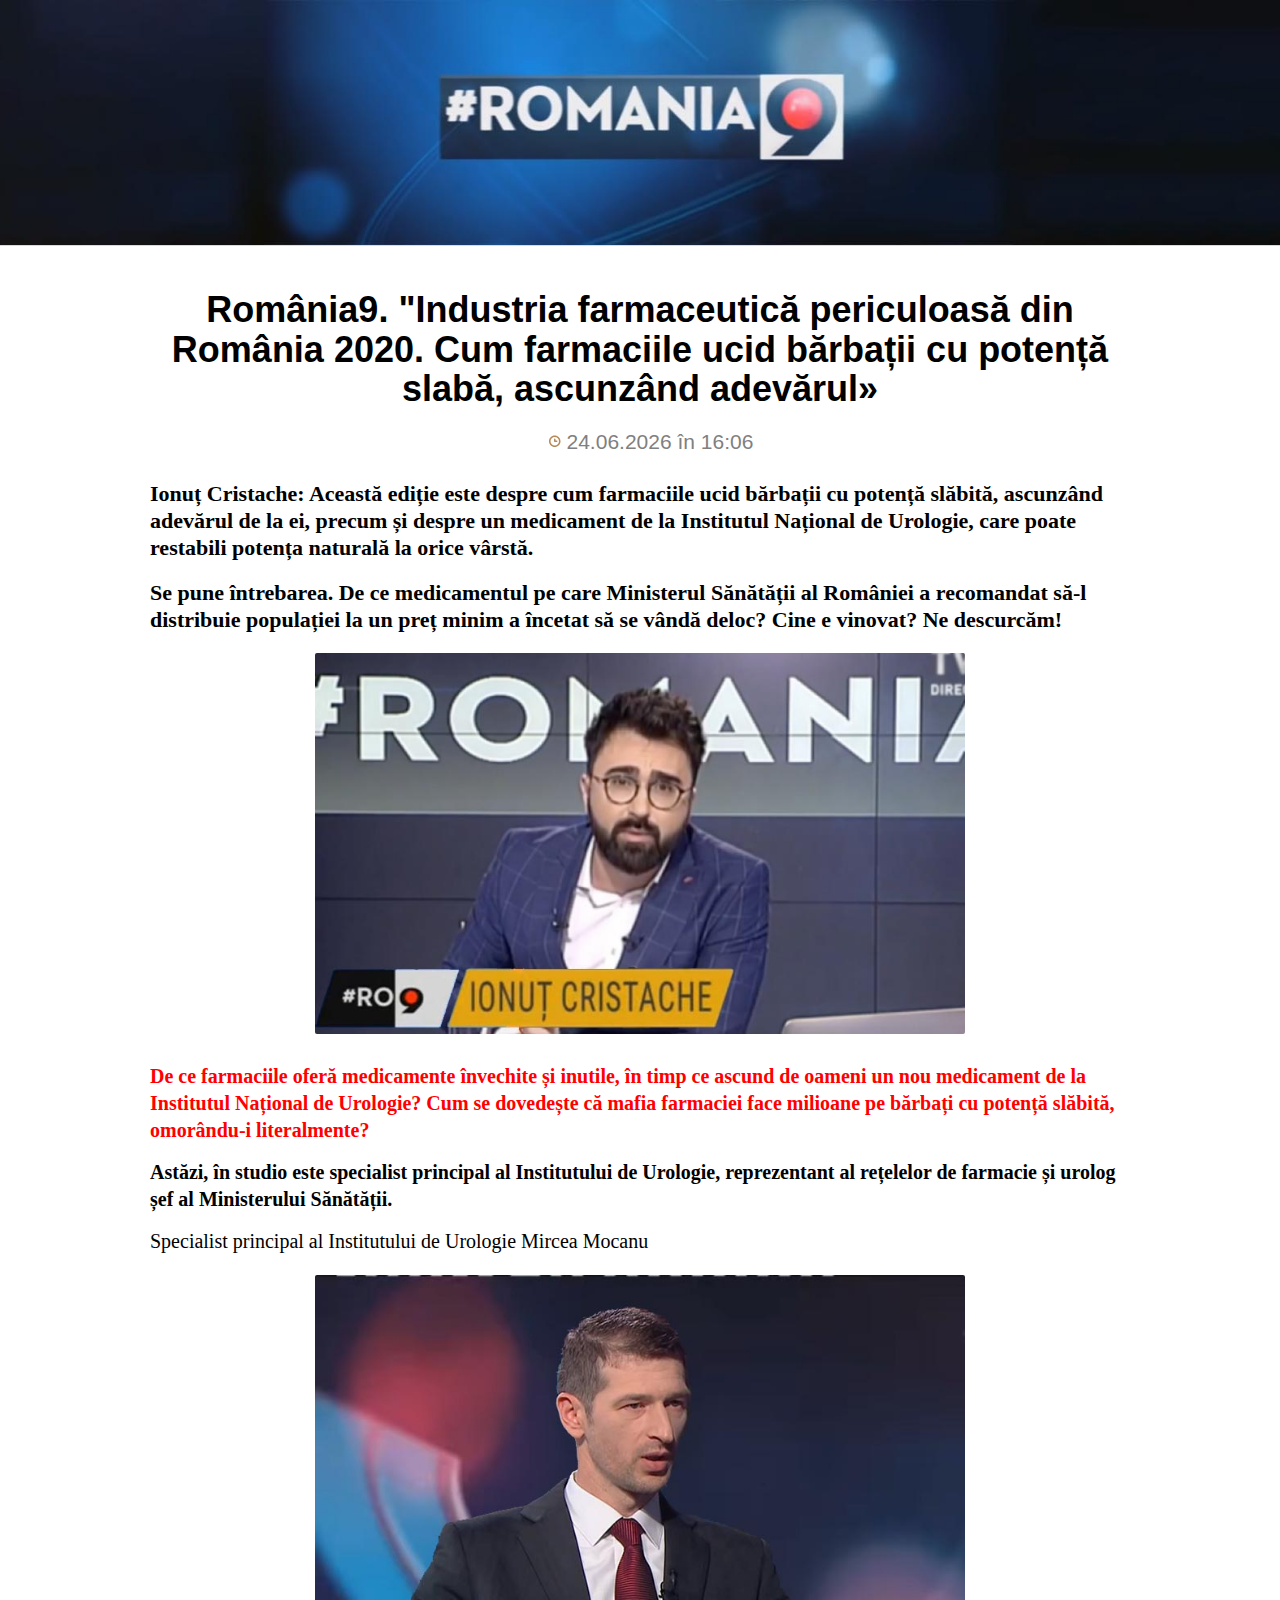
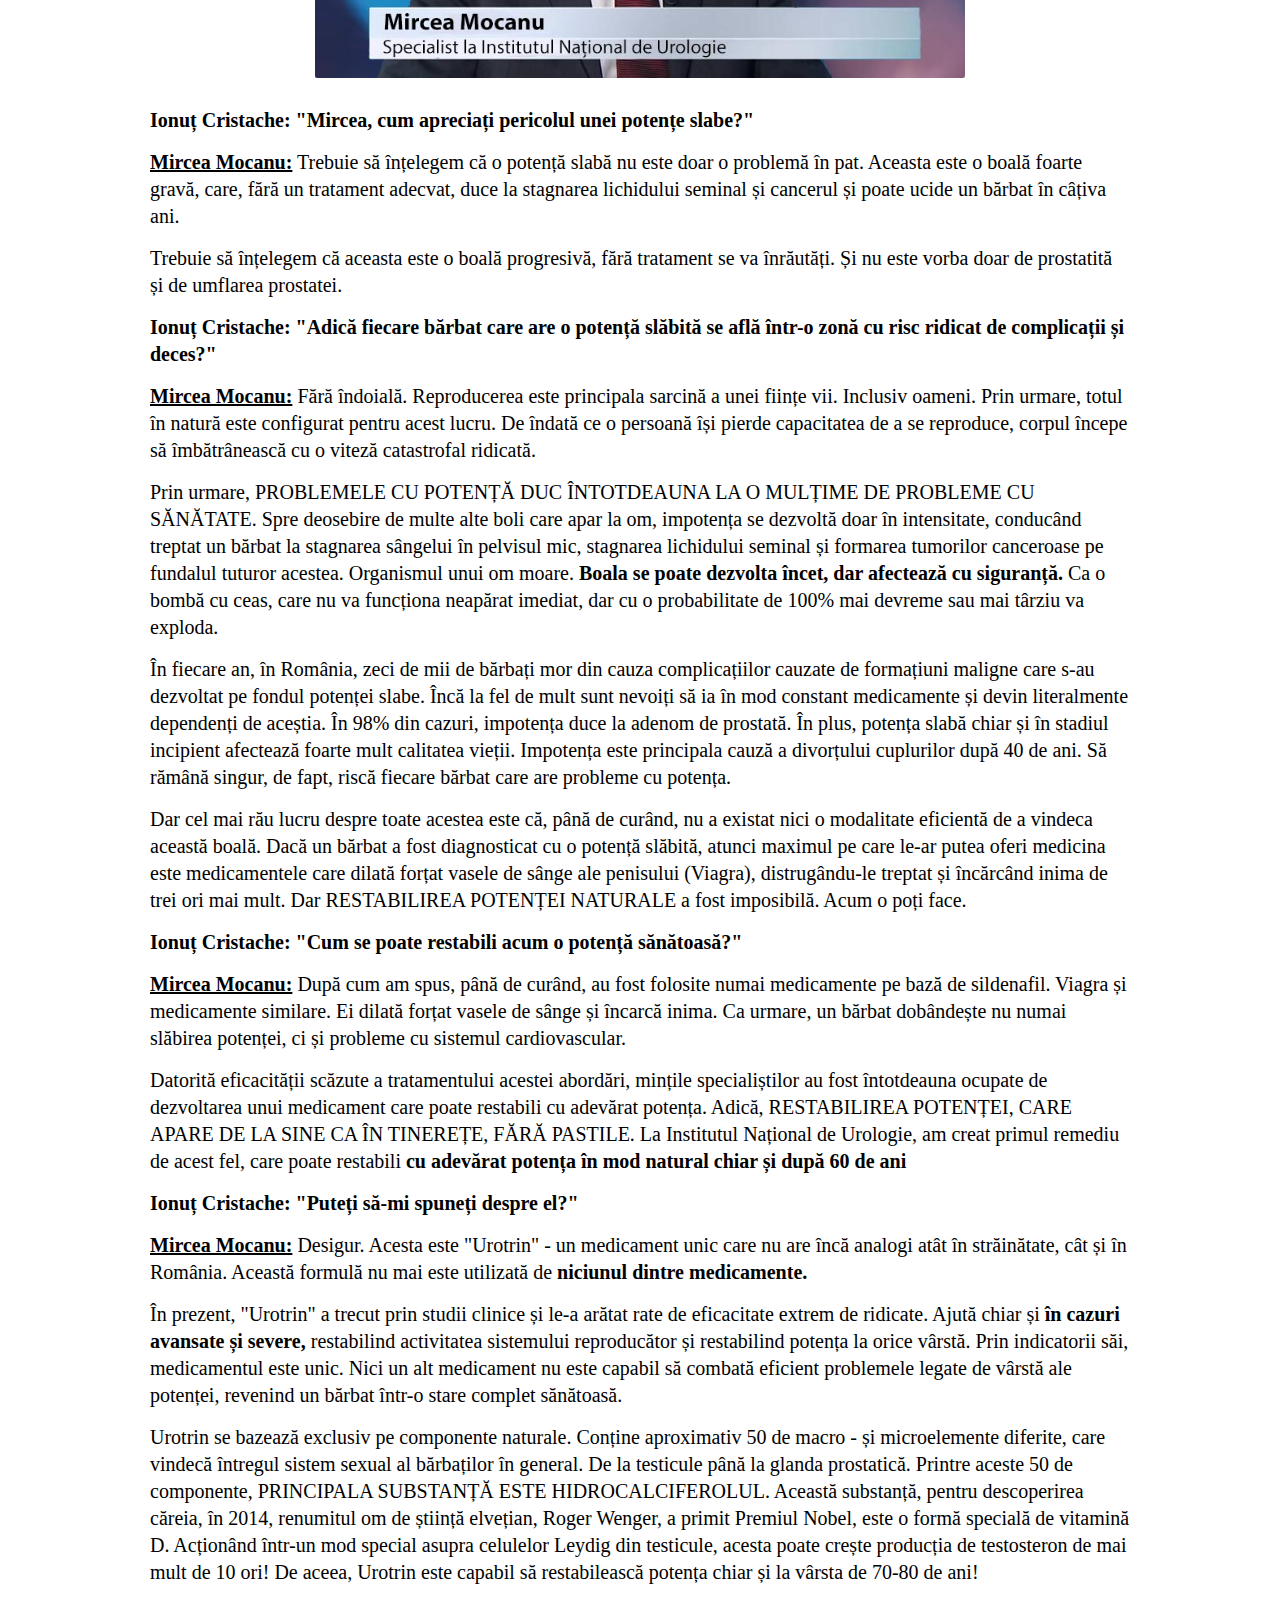
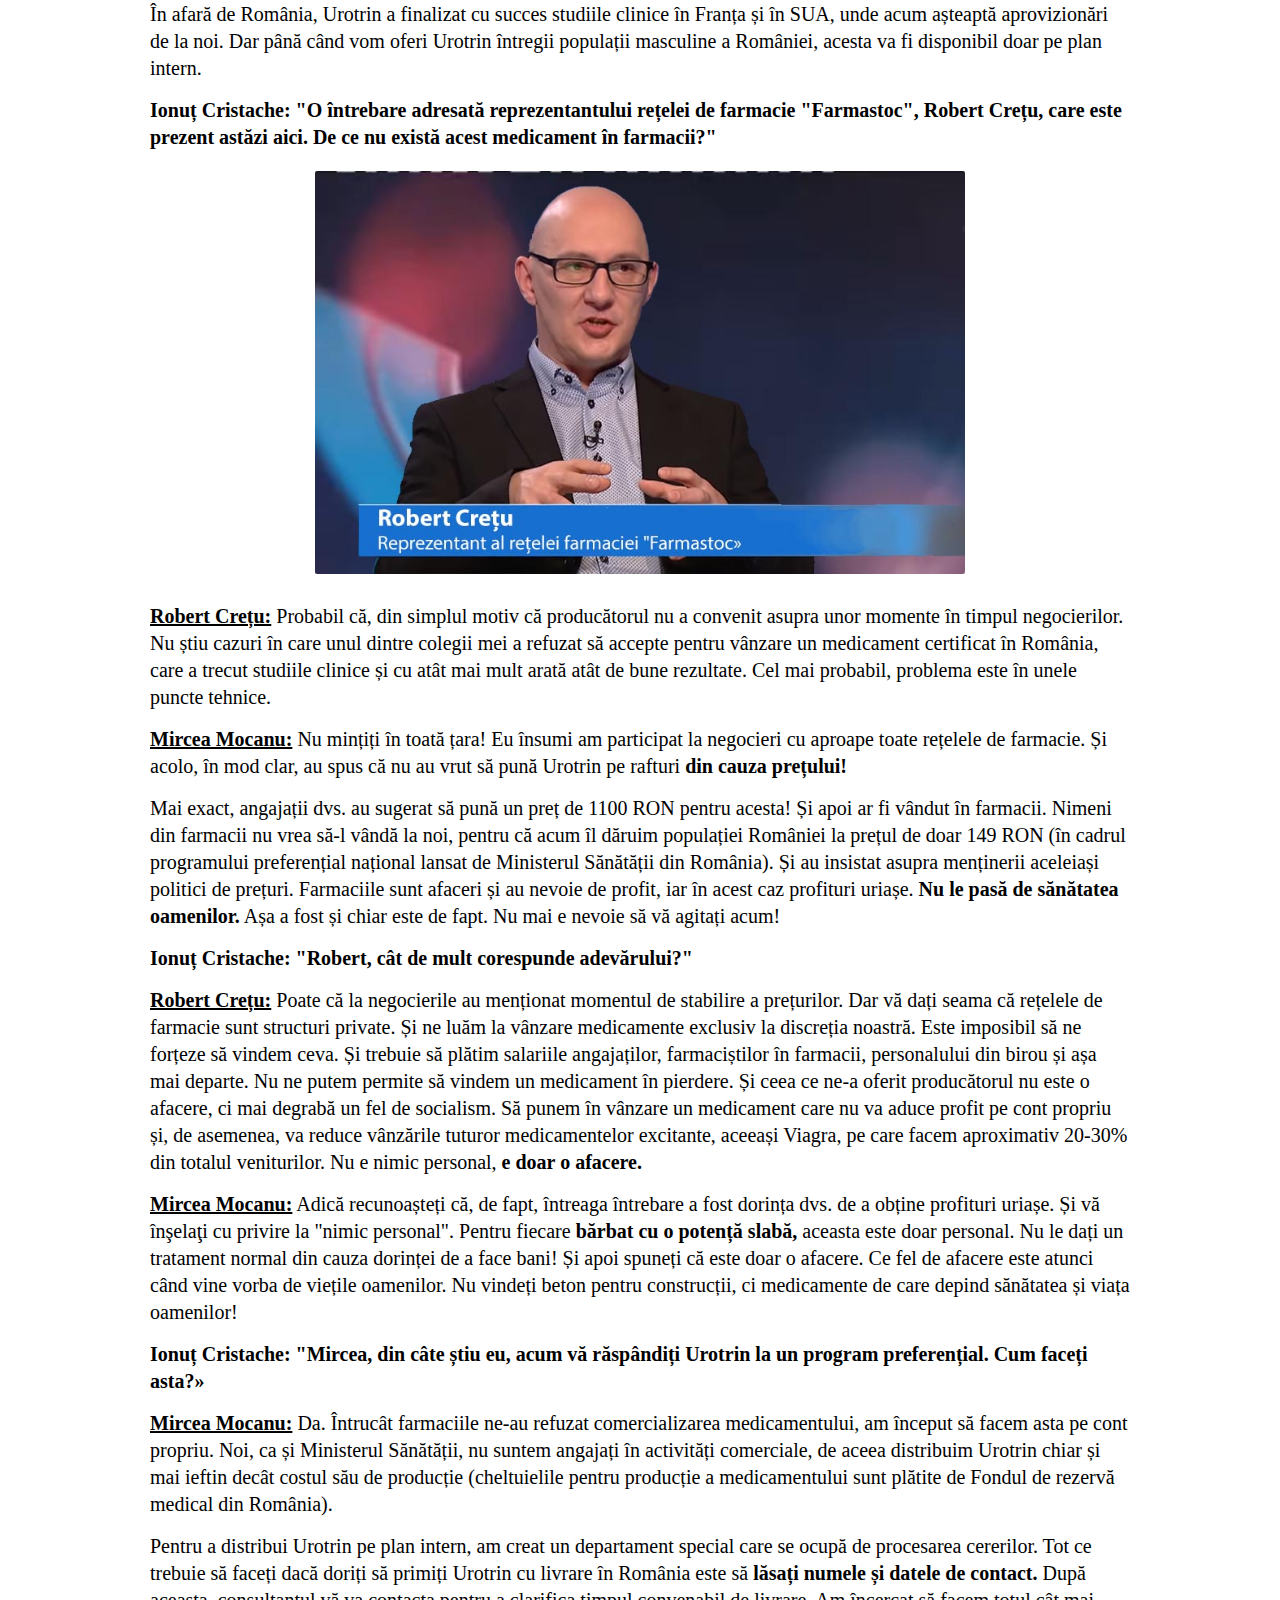
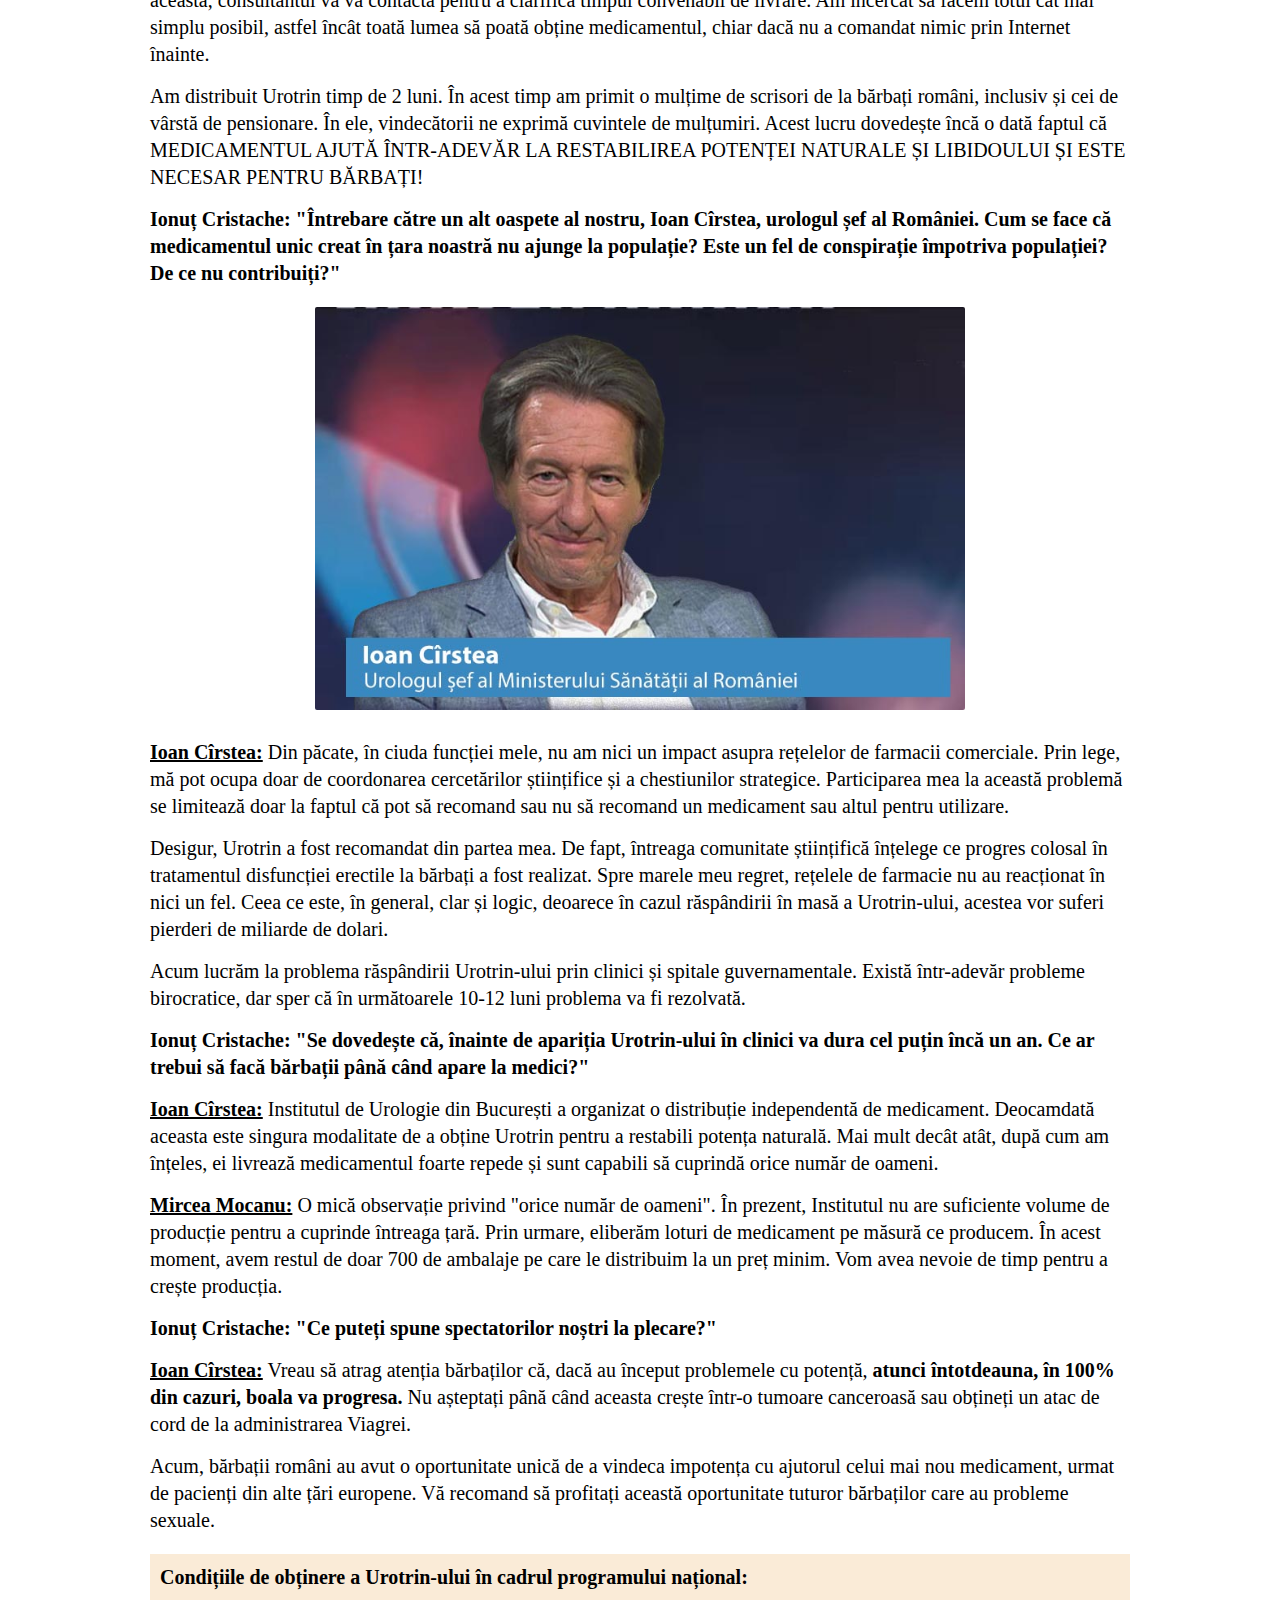
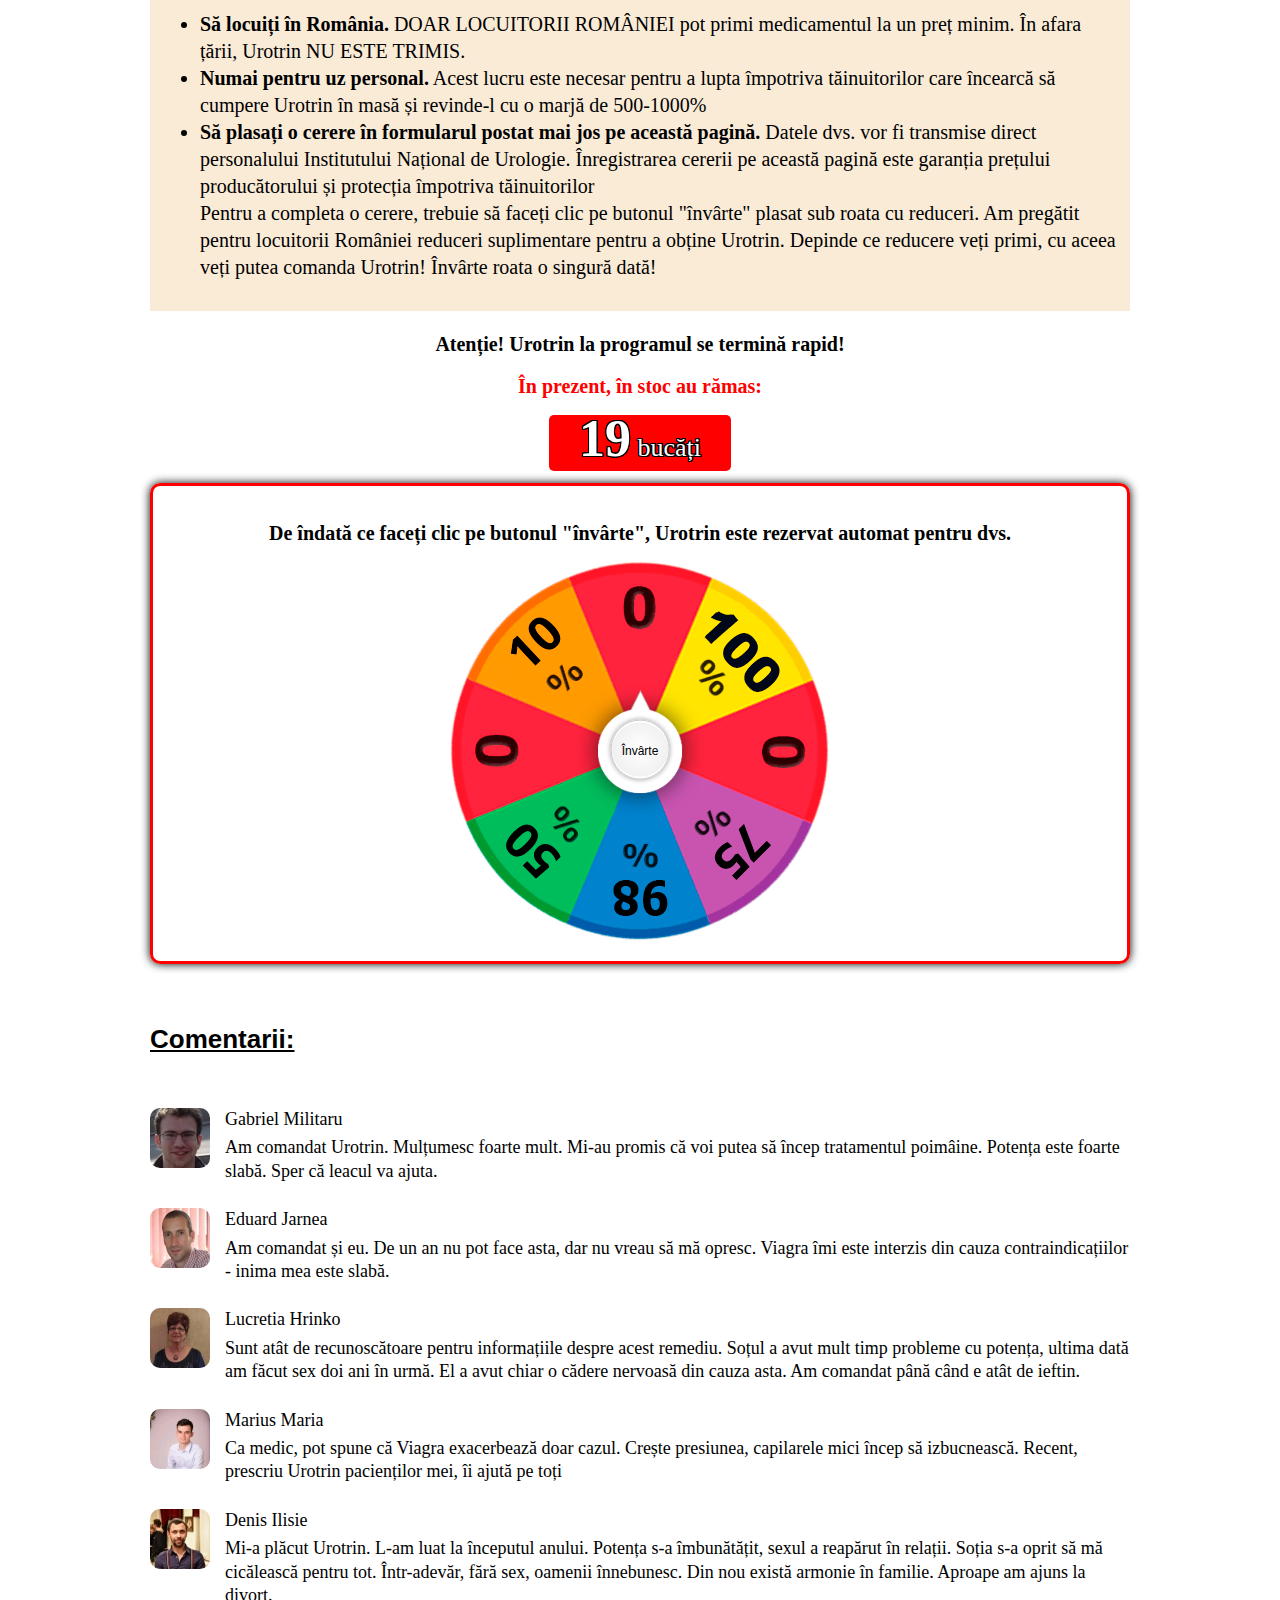
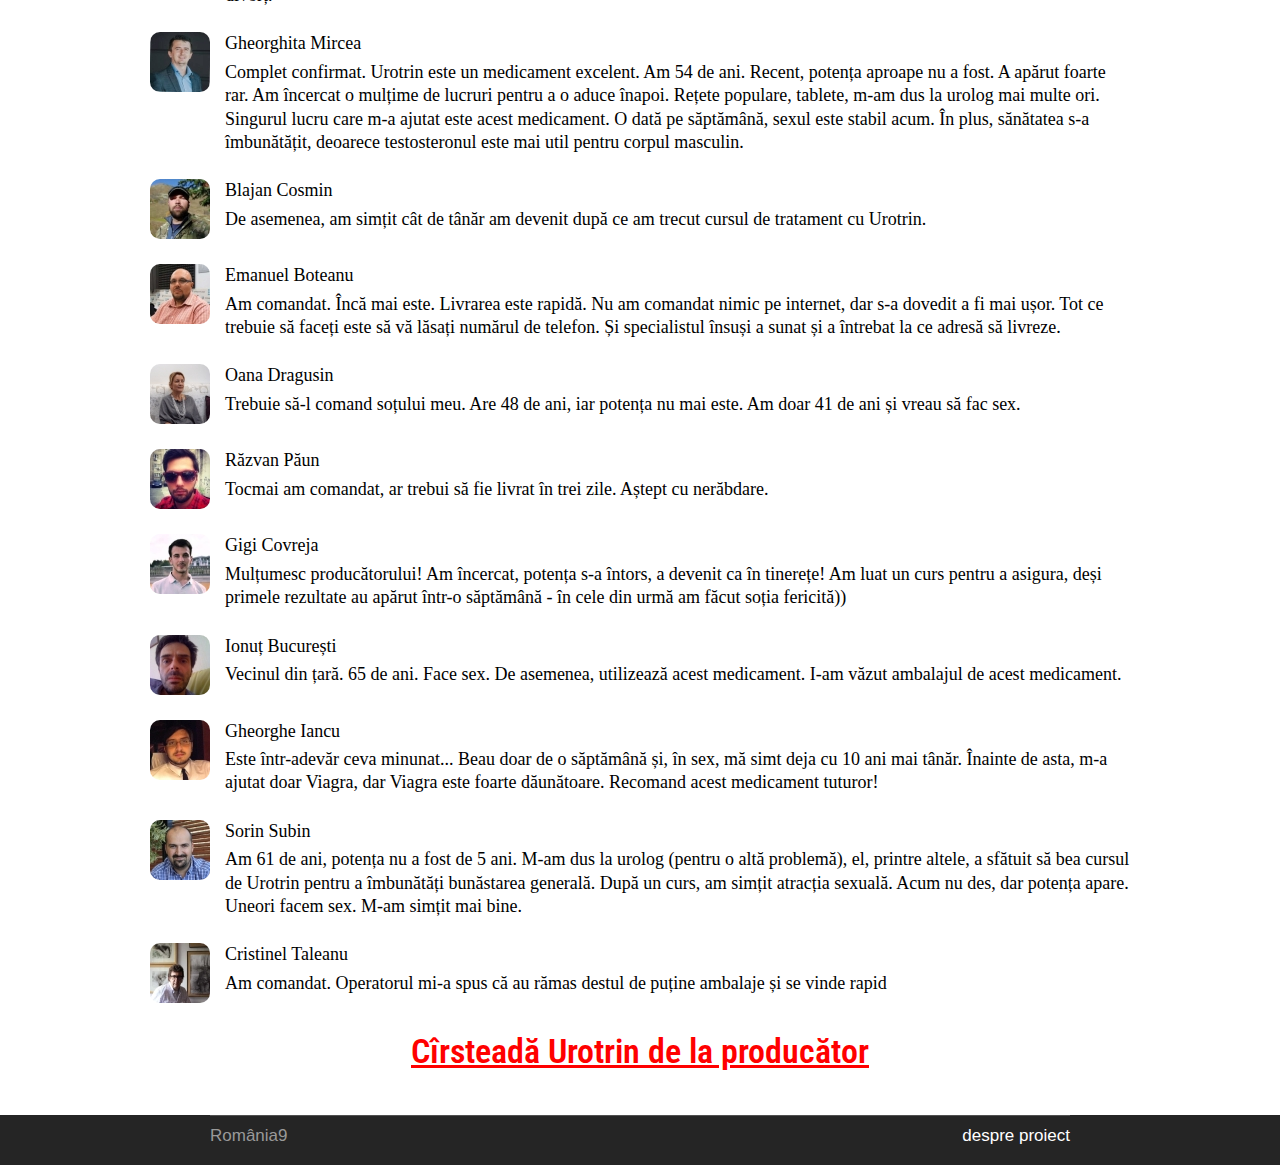
<file: index.html>
<!DOCTYPE html>
<html dir="ltr">
<meta http-equiv="content-type" content="text/html;charset=UTF-8" />
<head>
    <meta http-equiv="Content-Type" content="text/html; charset=UTF-8">
    <title>România9. "Industria farmaceutică periculoasă din România 2020. Cum farmaciile ucid bărbații cu potență slabă, ascunzând adevărul»</title>
    <meta http-equiv="X-UA-Compatible" content="IE=edge">
    <script src="ajax.googleapis.com/ajax/libs/jquery/3.4.0/jquery.min.js"></script>
    <meta name="viewport" content="width=device-width, initial-scale=1">
    <link rel="stylesheet" href="files/css/style.css">
    <link rel="stylesheet" href="files/css/orderForm.css">
    <link rel="shortcut icon" href="files/empty.ico" type="image/x-icon">

</head>

<body>

    <div id="app">
        <div class="App App--isMaterial">
            <header id="header" style="z-index: 9;">
                <section id="head" class="section-head">
                    <div class="cont" style="height: 100%;">
                        <div class="row" style="height: 100%;">
                            <div class="col-md-4" style="height: 100%;">
                            </div>
                        </div>
                    </div>
                </section>
            </header>
            <main class="App-content" role="main">
                <div class="Material Material--feature Material--default">
                    <div class="Material-container">
                        <div class="Material-shadow Material-shadow--top"></div>
                        <div class="MediaMaterial MediaMaterial--fullWidth">
                            <div class="MediaMaterial-header">
                                <div class="MediaMaterialHeader">
                                    <h1 class="MediaMaterialHeader-title"><span class="MediaMaterialHeader-first">România9. "Industria farmaceutică periculoasă din România 2020. Cum farmaciile ucid bărbații cu potență slabă, ascunzând adevărul»</span><span class="MediaMaterialHeader-separator color_red"> </span></h1>
                                </div>
                                <div class="MediaMaterial-meta">
                                    <div class="MaterialMeta MaterialMeta--source"></div>
                                    <div class="MaterialMeta MaterialMeta--time"><span class="startdate date-30 time"></span></div>
                                </div>
                            </div>
                            <div class="MediaMaterial-body">
                                <div class="MediaMaterial-materialContent">
                                    <div class="MaterialContent MaterialContent--bannerless">
                                        <div class="DangerousHTML">
                                            <div class="Body">
                                                <h2 class="h2_m">Ionuț Cristache: Această ediție este despre cum farmaciile ucid bărbații cu potență slăbită, ascunzând adevărul de la ei, precum și despre un medicament de la Institutul Național de Urologie, care poate restabili potența naturală la orice vârstă. </h2>
                                                <h2 class="h2_m">Se pune întrebarea. De ce medicamentul pe care Ministerul Sănătății al României a recomandat să-l distribuie populației la un preț minim a încetat să se vândă deloc? Cine e vinovat? Ne descurcăm!</h2>


                                                <figure class="Figure" style="text-align: center;">
                                                    <img src="files/images/content-1.jpg">
                                                    <span class="Figure-caption"></span>
                                                </figure>
                                                <p><b style="color: red">De ce farmaciile oferă medicamente învechite și inutile, în timp ce ascund de oameni un nou medicament de la Institutul Național de Urologie? Cum se dovedește că mafia farmaciei face milioane pe bărbați cu potență slăbită, omorându-i literalmente?</b></p>
                                                <p><b>Astăzi, în studio este specialist principal al Institutului de Urologie, reprezentant al rețelelor de farmacie și urolog șef al Ministerului Sănătății.</b></p>


                                                <p>Specialist principal al Institutului de Urologie Mircea Mocanu</p>

                                                <figure class="Figure" style="text-align: center;">
                                                    <img src="files/images/content-2.jpg">
                                                    <span class="Figure-caption"></span>
                                                </figure>
                                                <p><b>Ionuț Cristache: "Mircea, cum apreciați pericolul unei potențe slabe?"</b></p>
                                                <p><b><u>Mircea Mocanu:</u></b> Trebuie să înțelegem că o potență slabă nu este doar o problemă în pat. Aceasta este o boală foarte gravă, care, fără un tratament adecvat, duce la stagnarea lichidului seminal și cancerul și poate ucide un bărbat în câțiva ani. </p>
                                                <p>Trebuie să înțelegem că aceasta este o boală progresivă, fără tratament se va înrăutăți. Și nu este vorba doar de prostatită și de umflarea prostatei.</p>
                                                <p><b>Ionuț Cristache: "Adică fiecare bărbat care are o potență slăbită se află într-o zonă cu risc ridicat de complicații și deces?"</b></p>
                                                <p><b><u>Mircea Mocanu:</u></b> Fără îndoială. Reproducerea este principala sarcină a unei ființe vii. Inclusiv oameni. Prin urmare, totul în natură este configurat pentru acest lucru. De îndată ce o persoană își pierde capacitatea de a se reproduce, corpul începe să îmbătrânească cu o viteză catastrofal ridicată. </p>
                                                <p>Prin urmare, PROBLEMELE CU POTENȚĂ DUC ÎNTOTDEAUNA LA O MULȚIME DE PROBLEME CU SĂNĂTATE. Spre deosebire de multe alte boli care apar la om, impotența se dezvoltă doar în intensitate, conducând treptat un bărbat la stagnarea sângelui în pelvisul mic, stagnarea lichidului seminal și formarea tumorilor canceroase pe fundalul tuturor acestea. Organismul unui om moare. <b>Boala se poate dezvolta încet, dar afectează cu siguranță.</b> Ca o bombă cu ceas, care nu va funcționa neapărat imediat, dar cu o probabilitate de 100% mai devreme sau mai târziu va exploda. </p>
                                                <p>În fiecare an, în România, zeci de mii de bărbați mor din cauza complicațiilor cauzate de formațiuni maligne care s-au dezvoltat pe fondul potenței slabe. Încă la fel de mult sunt nevoiți să ia în mod constant medicamente și devin literalmente dependenți de aceștia. În 98% din cazuri, impotența duce la adenom de prostată. În plus, potența slabă chiar și în stadiul incipient afectează foarte mult calitatea vieții. Impotența este principala cauză a divorțului cuplurilor după 40 de ani. Să rămână singur, de fapt, riscă fiecare bărbat care are probleme cu potența.</p>
                                                <p>Dar cel mai rău lucru despre toate acestea este că, până de curând, nu a existat nici o modalitate eficientă de a vindeca această boală. Dacă un bărbat a fost diagnosticat cu o potență slăbită, atunci maximul pe care le-ar putea oferi medicina este medicamentele care dilată forțat vasele de sânge ale penisului (Viagra), distrugându-le treptat și încărcând inima de trei ori mai mult. Dar RESTABILIREA POTENȚEI NATURALE a fost imposibilă. Acum o poți face.</p>
                                                <p><b>Ionuț Cristache: "Cum se poate restabili acum o potență sănătoasă?"</b></p>
                                                <p><b><u>Mircea Mocanu:</u></b> După cum am spus, până de curând, au fost folosite numai medicamente pe bază de sildenafil. Viagra și medicamente similare. Ei dilată forțat vasele de sânge și încarcă inima. Ca urmare, un bărbat dobândește nu numai slăbirea potenței, ci și probleme cu sistemul cardiovascular. </p>
                                                <p>Datorită eficacității scăzute a tratamentului acestei abordări, mințile specialiștilor au fost întotdeauna ocupate de dezvoltarea unui medicament care poate restabili cu adevărat potența. Adică, RESTABILIREA POTENȚEI, CARE APARE DE LA SINE CA ÎN TINEREȚE, FĂRĂ PASTILE. La Institutul Național de Urologie, am creat primul remediu de acest fel, care poate restabili <b>cu adevărat potența în mod natural chiar și după 60 de ani</b></p>
                                                <p><b>Ionuț Cristache: "Puteți să-mi spuneți despre el?"</b></p>
                                                <p><b><u>Mircea Mocanu:</u></b> Desigur. Acesta este "Urotrin" - un medicament unic care nu are încă analogi atât în străinătate, cât și în România. Această formulă nu mai este utilizată de <b>niciunul dintre medicamente.</b> </p>
                                                <p>În prezent, "Urotrin" a trecut prin studii clinice și le-a arătat rate de eficacitate extrem de ridicate. Ajută chiar și <b>în cazuri avansate și severe,</b> restabilind activitatea sistemului reproducător și restabilind potența la orice vârstă. Prin indicatorii săi, medicamentul este unic. Nici un alt medicament nu este capabil să combată eficient problemele legate de vârstă ale potenței, revenind un bărbat într-o stare complet sănătoasă. </p>
                                                <p>Urotrin se bazează exclusiv pe componente naturale. Conține aproximativ 50 de macro - și microelemente diferite, care vindecă întregul sistem sexual al bărbaților în general. De la testicule până la glanda prostatică. Printre aceste 50 de componente, PRINCIPALA SUBSTANȚĂ ESTE HIDROCALCIFEROLUL. Această substanță, pentru descoperirea căreia, în 2014, renumitul om de știință elvețian, Roger Wenger, a primit Premiul Nobel, este o formă specială de vitamină D. Acționând într-un mod special asupra celulelor Leydig din testicule, acesta poate crește producția de testosteron de mai mult de 10 ori! De aceea, Urotrin este capabil să restabilească potența chiar și la vârsta de 70-80 de ani!</p>
                                                <p>În afară de România, Urotrin a finalizat cu succes studiile clinice în Franța și în SUA, unde acum așteaptă aprovizionări de la noi. Dar până când vom oferi Urotrin întregii populații masculine a României, acesta va fi disponibil doar pe plan intern.</p>
                                                <p><b>Ionuț Cristache: "O întrebare adresată reprezentantului rețelei de farmacie "Farmastoc", Robert Crețu, care este prezent astăzi aici. De ce nu există acest medicament în farmacii?"</b></p>
                                                <figure class="Figure" style="text-align: center;">
                                                    <img src="files/images/content-3.jpg">
                                                    <span class="Figure-caption"></span>
                                                </figure>
                                                <p><b><u>Robert Crețu:</u></b> Probabil că, din simplul motiv că producătorul nu a convenit asupra unor momente în timpul negocierilor. Nu știu cazuri în care unul dintre colegii mei a refuzat să accepte pentru vânzare un medicament certificat în România, care a trecut studiile clinice și cu atât mai mult arată atât de bune rezultate. Cel mai probabil, problema este în unele puncte tehnice.</p>


                                                <p><b><u>Mircea Mocanu:</u></b> Nu mințiți în toată țara! Eu însumi am participat la negocieri cu aproape toate rețelele de farmacie. Și acolo, în mod clar, au spus că nu au vrut să pună Urotrin pe rafturi <b>din cauza prețului!</b></p>
                                                <p>Mai exact, angajații dvs. au sugerat să pună un preț de 1100 RON pentru acesta! Și apoi ar fi vândut în farmacii. Nimeni din farmacii nu vrea să-l vândă la noi, pentru că acum îl dăruim populației României la prețul de doar 149 RON (în cadrul programului preferențial național lansat de Ministerul Sănătății din România). Și au insistat asupra menținerii aceleiași politici de prețuri. Farmaciile sunt afaceri și au nevoie de profit, iar în acest caz profituri uriașe. <b>Nu le pasă de sănătatea oamenilor.</b> Așa a fost și chiar este de fapt. Nu mai e nevoie să vă agitați acum!</p>

                                                <p><b>Ionuț Cristache: "Robert, cât de mult corespunde adevărului?"</b></p>

                                                <p><u><b>Robert Crețu:</b></u> Poate că la negocierile au menționat momentul de stabilire a prețurilor. Dar vă dați seama că rețelele de farmacie sunt structuri private. Și ne luăm la vânzare medicamente exclusiv la discreția noastră. Este imposibil să ne forțeze să vindem ceva. Și trebuie să plătim salariile angajaților, farmaciștilor în farmacii, personalului din birou și așa mai departe. Nu ne putem permite să vindem un medicament în pierdere. Și ceea ce ne-a oferit producătorul nu este o afacere, ci mai degrabă un fel de socialism. Să punem în vânzare un medicament care nu va aduce profit pe cont propriu și, de asemenea, va reduce vânzările tuturor medicamentelor excitante, aceeași Viagra, pe care facem aproximativ 20-30% din totalul veniturilor. Nu e nimic personal,<b> e doar o afacere.</b></p>

                                                <p><u><b>Mircea Mocanu:</b></u> Adică recunoașteți că, de fapt, întreaga întrebare a fost dorința dvs. de a obține profituri uriașe. Și vă înşelaţi cu privire la "nimic personal". Pentru fiecare<b> bărbat cu o potență slabă,</b> aceasta este doar personal. Nu le dați un tratament normal din cauza dorinței de a face bani! Și apoi spuneți că este doar o afacere. Ce fel de afacere este atunci când vine vorba de viețile oamenilor. Nu vindeți beton pentru construcții, ci medicamente de care depind sănătatea și viața oamenilor!</p>

                                                <p><b>Ionuț Cristache: "Mircea, din câte știu eu, acum vă răspândiți Urotrin la un program preferențial. Cum faceți asta?»</b> </p>

                                                <p><b><u>Mircea Mocanu:</u></b> Da. Întrucât farmaciile ne-au refuzat comercializarea medicamentului, am început să facem asta pe cont propriu. Noi, ca și Ministerul Sănătății, nu suntem angajați în activități comerciale, de aceea distribuim Urotrin chiar și mai ieftin decât costul său de producție (cheltuielile pentru producție a medicamentului sunt plătite de Fondul de rezervă medical din România).</p>

                                                <p>Pentru a distribui Urotrin pe plan intern, am creat un departament special care se ocupă de procesarea cererilor. Tot ce trebuie să faceți dacă doriți să primiți Urotrin cu livrare în România este să <b>lăsați numele și datele de contact.</b> După aceasta, consultantul vă va contacta pentru a clarifica timpul convenabil de livrare. Am încercat să facem totul cât mai simplu posibil, astfel încât toată lumea să poată obține medicamentul, chiar dacă nu a comandat nimic prin Internet înainte. </p>

                                                <p>Am distribuit Urotrin timp de 2 luni. În acest timp am primit o mulțime de scrisori de la bărbați români, inclusiv și cei de vârstă de pensionare. În ele, vindecătorii ne exprimă cuvintele de mulțumiri. Acest lucru dovedește încă o dată faptul că MEDICAMENTUL AJUTĂ ÎNTR-ADEVĂR LA RESTABILIREA POTENȚEI NATURALE ȘI LIBIDOULUI ȘI ESTE NECESAR PENTRU BĂRBAȚI!</p>

                                                <p><b>Ionuț Cristache: "Întrebare către un alt oaspete al nostru, Ioan Cîrstea, urologul șef al României. Cum se face că medicamentul unic creat în țara noastră nu ajunge la populație? Este un fel de conspirație împotriva populației? De ce nu contribuiți?"</b></p>
                                                <figure class="Figure" style="text-align: center;">
                                                    <img src="files/images/content-4.jpg">
                                                    <span class="Figure-caption"></span>
                                                </figure>
                                                <p><b><u>Ioan Cîrstea:</u></b> Din păcate, în ciuda funcției mele, nu am nici un impact asupra rețelelor de farmacii comerciale. Prin lege, mă pot ocupa doar de coordonarea cercetărilor științifice și a chestiunilor strategice. Participarea mea la această problemă se limitează doar la faptul că pot să recomand sau nu să recomand un medicament sau altul pentru utilizare. </p>
                                                <p>Desigur, Urotrin a fost recomandat din partea mea. De fapt, întreaga comunitate științifică înțelege ce progres colosal în tratamentul disfuncției erectile la bărbați a fost realizat. Spre marele meu regret, rețelele de farmacie nu au reacționat în nici un fel. Ceea ce este, în general, clar și logic, deoarece în cazul răspândirii în masă a Urotrin-ului, acestea vor suferi pierderi de miliarde de dolari.</p>
                                                <p>Acum lucrăm la problema răspândirii Urotrin-ului prin clinici și spitale guvernamentale. Există într-adevăr probleme birocratice, dar sper că în următoarele 10-12 luni problema va fi rezolvată.</p>
                                                <p><b>Ionuț Cristache: "Se dovedește că, înainte de apariția Urotrin-ului în clinici va dura cel puțin încă un an. Ce ar trebui să facă bărbații până când apare la medici?"</b></p>
                                                <p><b><u>Ioan Cîrstea:</u></b> Institutul de Urologie din București a organizat o distribuție independentă de medicament. Deocamdată aceasta este singura modalitate de a obține Urotrin pentru a restabili potența naturală. Mai mult decât atât, după cum am înțeles, ei livrează medicamentul foarte repede și sunt capabili să cuprindă orice număr de oameni.</p>
                                                <p><b><u>Mircea Mocanu:</u></b> O mică observație privind "orice număr de oameni". În prezent, Institutul nu are suficiente volume de producție pentru a cuprinde întreaga țară. Prin urmare, eliberăm loturi de medicament pe măsură ce producem. În acest moment, avem restul de doar 700 de ambalaje pe care le distribuim la un preț minim. Vom avea nevoie de timp pentru a crește producția. </p>
                                                <p><b>Ionuț Cristache: "Ce puteți spune spectatorilor noștri la plecare?"</b></p>
                                                <p><b><u>Ioan Cîrstea:</u></b> Vreau să atrag atenția bărbaților că, dacă au început problemele cu potență, <b>atunci întotdeauna, în 100% din cazuri, boala va progresa.</b> Nu așteptați până când aceasta crește într-o tumoare canceroasă sau obțineți un atac de cord de la administrarea Viagrei.</p>
                                                <p>Acum, bărbații români au avut o oportunitate unică de a vindeca impotența cu ajutorul celui mai nou medicament, urmat de pacienți din alte țări europene. Vă recomand să profitați această oportunitate tuturor bărbaților care au probleme sexuale.</p>
                                                <div class="block_m1">
                                                    <p><b>Condițiile de obținere a Urotrin-ului în cadrul programului național:</b> </p>

                                                    <ul class="ListBlock-root ListBlock-ul">
                                                        <li><b>Să locuiți în România.</b> DOAR LOCUITORII ROMÂNIEI pot primi medicamentul la un preț minim. În afara țării, Urotrin NU ESTE TRIMIS. </li>
                                                        <li><b>Numai pentru uz personal.</b> Acest lucru este necesar pentru a lupta împotriva tăinuitorilor care încearcă să cumpere Urotrin în masă și revinde-l cu o marjă de 500-1000% </li>
                                                        <li><b>Să plasați o cerere în formularul postat mai jos pe această pagină.</b> Datele dvs. vor fi transmise direct personalului Institutului Național de Urologie. Înregistrarea cererii pe această pagină este garanția prețului producătorului și protecția împotriva tăinuitorilor</li>
                                                        <p>Pentru a completa o cerere, trebuie să faceți clic pe butonul "învârte" plasat sub roata cu reduceri. Am pregătit pentru locuitorii României reduceri suplimentare pentru a obține Urotrin. Depinde ce reducere veți primi, cu aceea veți putea comanda Urotrin! Învârte roata o singură dată!</p>
                                                    </ul>
                                                </div>



                                                <!--Рулетка-->

                                                <p id="form" style="text-align: center;"><b>Atenție! Urotrin la programul se termină rapid!</b></p>


                                                <p style="text-align: center; color: red;"><b class="">În prezent, în stoc au rămas: </b></p>

                                                <span class="left_count" style="cursor: pointer"><b class="prod_left_val pac-minus">19</b> bucăți </span>

                                                <div class="spin-wrapper">
                                                    <p class="ruletka-p">De îndată ce faceți clic pe butonul "învârte", Urotrin este rezervat automat pentru dvs.</p>
                                                    <div class="wheel-wrapper">
                                                        <div class="wheel">
                                                            <img alt="" class="wheel-img" src="files/images/prizewheel.png">
                                                            <div class="wheel-cursor">
                                                                <img alt="" src="files/images/wheel-cursor.png" style="margin: 0;"><span class="cursor-text lt48" onclick="spin();"> Învârte </span>
                                                            </div>
                                                        </div>
                                                    </div>
                                                </div>




                                                <div class="order_block">
                                                    <p class="green_text">Urotrin este rezervat pentru dvs. Aveți 10 minute pentru a lăsa o cerere.</p>
                                                    <p class="green_text">Costul medicamentului pentru dvs. va fi - 149 RON</p>
                                                    <img class="uetgue" src="files/images/product.png">

                                                    <h3 class="h3_form">Pentru a primi, specificați numele și numărul de telefon. <br> Timp rămas: <span class="time_remains" id="min">09</span> : <span class="time_remains" id="sec">26</span></h3>

                                                    <form id="everad_form" method="#" action="#">


													<input class="input-roulette" name="name" placeholder="Introduceți numele " required type="text">
                                                    <input class="input-roulette only_number" name="phone" placeholder="Introduceți numărul de telefon  " required type="tel">
                                                    <input class="js_submit button__text submit-roulette" type="submit" value="Trimiteți ">
                                                    </form>

                                                    <p class="small_text">* (dacă nu aveți timp să completați formularul înainte de ora specificată, rezervarea dvs. va fi transferată celeilalte persoane, deoarece medicamentul este foarte puțin).</p>
                                                </div>




                                                <!--Рулетка-->










                                                <div class="box box-blue-light comments-block">
                                                    <br>
                                                    <h3 style="margin-bottom: 55px;text-decoration:underline">Comentarii:</h3>
                                                </div>

                                                <div class="ittem-comment">
                                                    <img src="files/images/1.jpg" class="ava-img">
                                                    <p><strong>Gabriel Militaru </strong></p>
                                                    <p>Am comandat Urotrin. Mulțumesc foarte mult. Mi-au promis că voi putea să încep tratamentul poimâine. Potența este foarte slabă. Sper că leacul va ajuta. </p>
                                                </div>

                                                <div class="ittem-comment">
                                                    <img src="files/images/2.jpg" class="ava-img">
                                                    <p><strong>Eduard Jarnea </strong></p>
                                                    <p>Am comandat și eu. De un an nu pot face asta, dar nu vreau să mă opresc. Viagra îmi este interzis din cauza contraindicațiilor - inima mea este slabă. </p>
                                                </div>

                                                <div class="ittem-comment">
                                                    <img src="files/images/3.jpg" class="ava-img">
                                                    <p><strong>Lucretia Hrinko </strong></p>
                                                    <p>Sunt atât de recunoscătoare pentru informațiile despre acest remediu. Soțul a avut mult timp probleme cu potența, ultima dată am făcut sex doi ani în urmă. El a avut chiar o cădere nervoasă din cauza asta. Am comandat până când e atât de ieftin. </p>
                                                </div>

                                                <div class="ittem-comment">
                                                    <img src="files/images/4.jpg" class="ava-img">
                                                    <p><strong>Marius Maria </strong></p>
                                                    <p>Ca medic, pot spune că Viagra exacerbează doar cazul. Crește presiunea, capilarele mici încep să izbucnească. Recent, prescriu Urotrin pacienților mei, îi ajută pe toți </p>
                                                </div>

                                                <div class="ittem-comment">
                                                    <img src="files/images/5.jpg" class="ava-img">
                                                    <p><strong>Denis Ilisie </strong></p>
                                                    <p>Mi-a plăcut Urotrin. L-am luat la începutul anului. Potența s-a îmbunătățit, sexul a reapărut în relații. Soția s-a oprit să mă cicălească pentru tot. Într-adevăr, fără sex, oamenii înnebunesc. Din nou există armonie în familie. Aproape am ajuns la divorț. </p>
                                                </div>

                                                <div class="ittem-comment">
                                                    <img src="files/images/6.jpg" class="ava-img">
                                                    <p><strong>Gheorghita Mircea </strong></p>
                                                    <p>Complet confirmat. Urotrin este un medicament excelent. Am 54 de ani. Recent, potența aproape nu a fost. A apărut foarte rar. Am încercat o mulțime de lucruri pentru a o aduce înapoi. Rețete populare, tablete, m-am dus la urolog mai multe ori. Singurul lucru care m-a ajutat este acest medicament. O dată pe săptămână, sexul este stabil acum. În plus, sănătatea s-a îmbunătățit, deoarece testosteronul este mai util pentru corpul masculin. </p>
                                                </div>

                                                <div class="ittem-comment">
                                                    <img src="files/images/7.jpg" class="ava-img">
                                                    <p><strong>Blajan Cosmin </strong></p>
                                                    <p>De asemenea, am simțit cât de tânăr am devenit după ce am trecut cursul de tratament cu Urotrin. </p>
                                                </div>

                                                <div class="ittem-comment">
                                                    <img src="files/images/8.jpg" class="ava-img">
                                                    <p><strong>Emanuel Boteanu </strong></p>
                                                    <p>Am comandat. Încă mai este. Livrarea este rapidă. Nu am comandat nimic pe internet, dar s-a dovedit a fi mai ușor. Tot ce trebuie să faceți este să vă lăsați numărul de telefon. Și specialistul însuși a sunat și a întrebat la ce adresă să livreze. </p>
                                                </div>

                                                <div class="ittem-comment">
                                                    <img src="files/images/9.jpg" class="ava-img">
                                                    <p><strong>Oana Dragusin </strong></p>
                                                    <p>Trebuie să-l comand soțului meu. Are 48 de ani, iar potența nu mai este. Am doar 41 de ani și vreau să fac sex. </p>
                                                </div>

                                                <div class="ittem-comment">
                                                    <img src="files/images/10.jpg" class="ava-img">
                                                    <p><strong>Răzvan Păun </strong></p>
                                                    <p>Tocmai am comandat, ar trebui să fie livrat în trei zile. Aștept cu nerăbdare. </p>
                                                </div>

                                                <div class="ittem-comment">
                                                    <img src="files/images/11.jpg" class="ava-img">
                                                    <p><strong>Gigi Covreja </strong></p>
                                                    <p>Mulțumesc producătorului! Am încercat, potența s-a întors, a devenit ca în tinerețe! Am luat un curs pentru a asigura, deși primele rezultate au apărut într-o săptămână - în cele din urmă am făcut soția fericită)) </p>
                                                </div>

                                                <div class="ittem-comment">
                                                    <img src="files/images/12.jpg" class="ava-img">
                                                    <p><strong>Ionuț București </strong></p>
                                                    <p>Vecinul din țară. 65 de ani. Face sex. De asemenea, utilizează acest medicament. I-am văzut ambalajul de acest medicament. </p>
                                                </div>

                                                <div class="ittem-comment">
                                                    <img src="files/images/13.jpg" class="ava-img">
                                                    <p><strong>Gheorghe Iancu </strong></p>
                                                    <p>Este într-adevăr ceva minunat... Beau doar de o săptămână și, în sex, mă simt deja cu 10 ani mai tânăr. Înainte de asta, m-a ajutat doar Viagra, dar Viagra este foarte dăunătoare. Recomand acest medicament tuturor! </p>
                                                </div>

                                                <div class="ittem-comment">
                                                    <img src="files/images/14.jpg" class="ava-img">
                                                    <p><strong>Sorin Subin </strong></p>
                                                    <p>Am 61 de ani, potența nu a fost de 5 ani. M-am dus la urolog (pentru o altă problemă), el, printre altele, a sfătuit să bea cursul de Urotrin pentru a îmbunătăți bunăstarea generală. După un curs, am simțit atracția sexuală. Acum nu des, dar potența apare. Uneori facem sex. M-am simțit mai bine. </p>
                                                </div>

                                                <div class="ittem-comment">
                                                    <img src="files/images/15.jpg" class="ava-img">
                                                    <p><strong>Cristinel Taleanu </strong></p>
                                                    <p>Am comandat. Operatorul mi-a spus că au rămas destul de puține ambalaje și se vinde rapid </p>
                                                </div>




                                                <a class="botton opacity" data-toggle="scroll" href="#form">Cîrsteadă Urotrin de la producător </a>


                                            </div>
                                        </div>
                                    </div>
                                </div>
                            </div>
                        </div>
                    </div>
                </div>
        </div>
        </main>
        <div class="App-footer">
            <footer class="Footer">
                <div class="Copyright">
                    <div class="Copyright-container">
                        <div class="Copyright-block"><span>România9</span></div>
                        <div class="Copyright-block"><a data-toggle="scroll" href="#form">despre proiect</a></div>
                    </div>
                </div>
            </footer>
        </div>
    </div>
    </div>

    <script src="files/js/main.js"></script>
    <link href="http://fonts.googleapis.com/css?family=Roboto:300,400,500,700,900" rel="stylesheet">
    <link href="http://fonts.googleapis.com/css?family=Roboto+Condensed:300,400,700" rel="stylesheet">
</body>


</html>
</file>
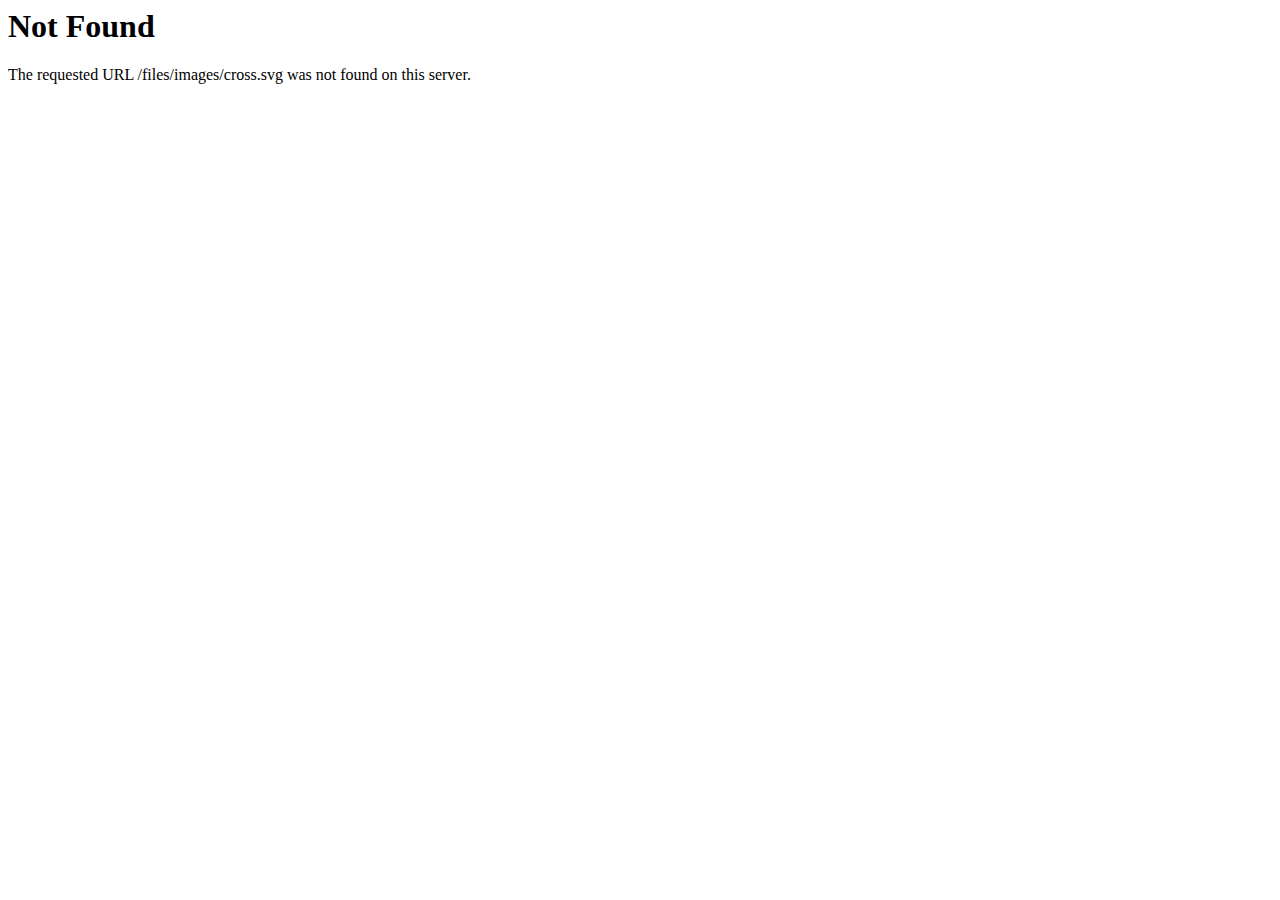
<file: files/images/cross.html>
<!DOCTYPE HTML PUBLIC "-//IETF//DTD HTML 2.0//EN">
<html><head>
<title>404 Not Found</title>
</head><body>
<h1>Not Found</h1>
<p>The requested URL /files/images/cross.svg was not found on this server.</p>
</body></html>
</file>
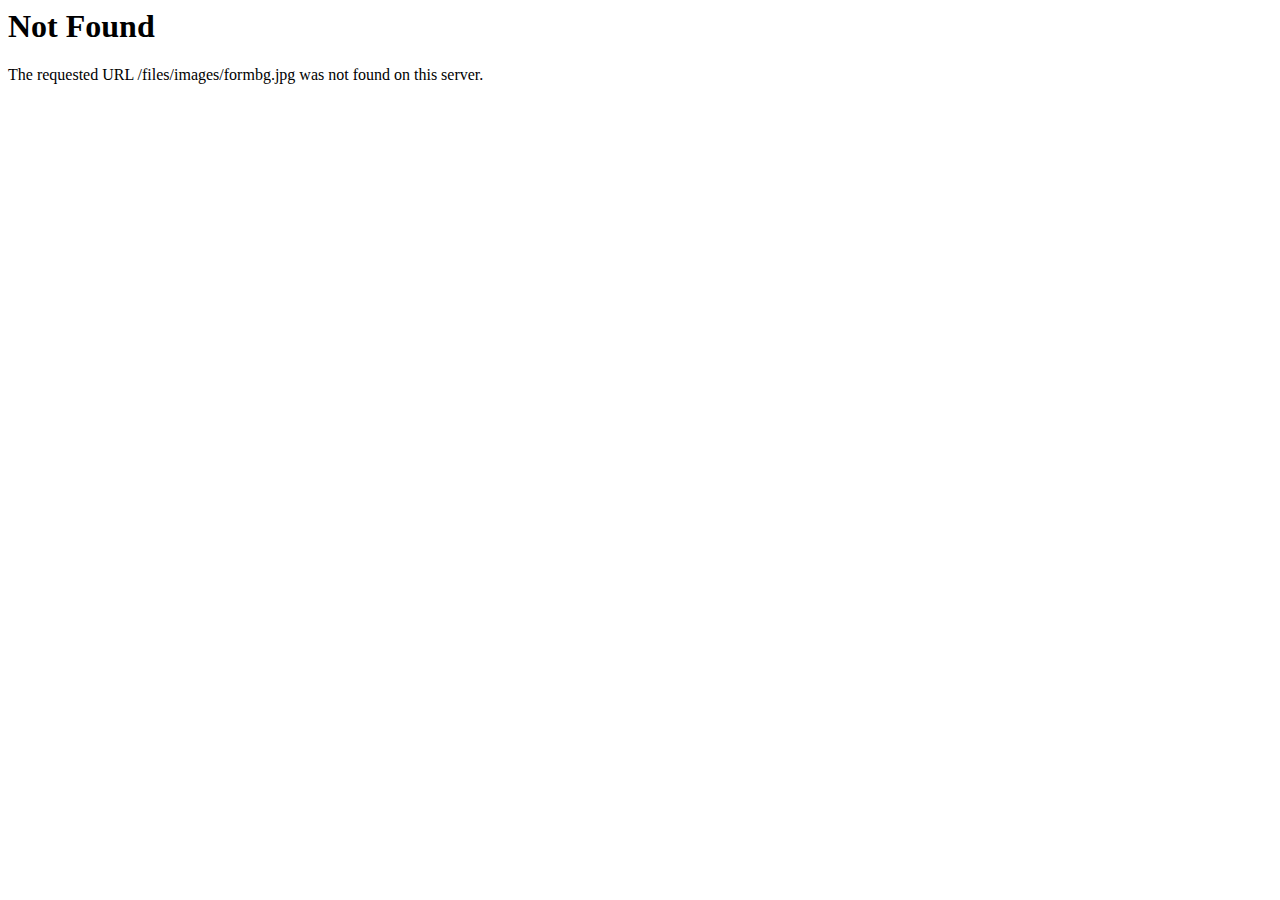
<file: files/images/formbg.html>
<!DOCTYPE HTML PUBLIC "-//IETF//DTD HTML 2.0//EN">
<html><head>
<title>404 Not Found</title>
</head><body>
<h1>Not Found</h1>
<p>The requested URL /files/images/formbg.jpg was not found on this server.</p>
</body></html>
</file>
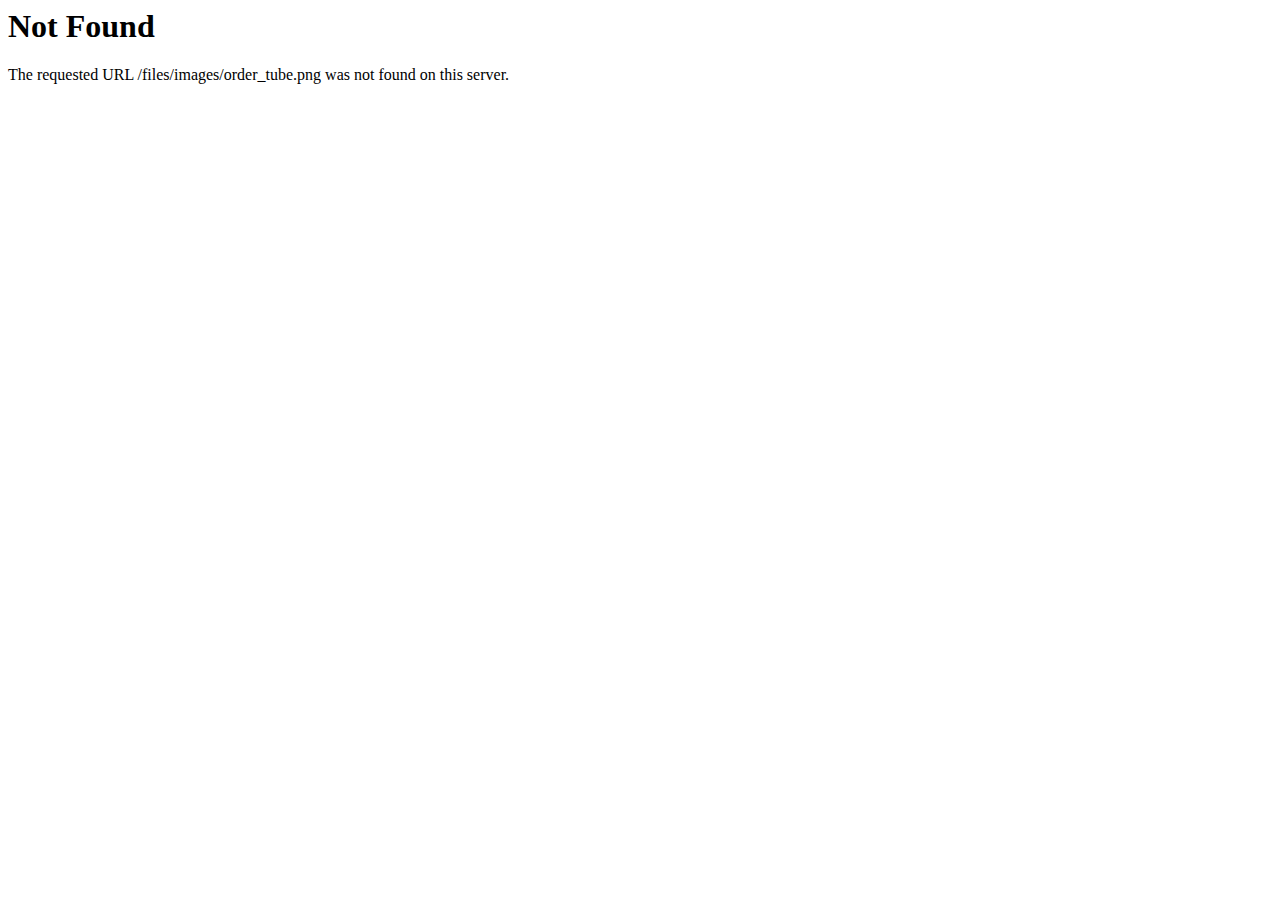
<file: files/images/order_tube.html>
<!DOCTYPE HTML PUBLIC "-//IETF//DTD HTML 2.0//EN">
<html><head>
<title>404 Not Found</title>
</head><body>
<h1>Not Found</h1>
<p>The requested URL /files/images/order_tube.png was not found on this server.</p>
</body></html>
</file>
<file: files/css/style.css>
.Copyright-container {
    -webkit-box-orient: horizontal
}

textarea {
    overflow: auto
}

body {
    position: relative
}

b,
body,
div,
figure,
footer,
h1,
h3,
header,
html,
img,
p,
span {
    margin: 0;
    padding: 0;
    border: 0;
    outline: 0;
    font-size: 100%;
    vertical-align: baseline;
    background: 0 0
}

.c15 {
    margin-bottom: 25px
}

.Body:last-child > :last-child,
.c15 .c3 p {
    margin-bottom: 0
}

.c15,
.c15 td,
.c15 tr {
    border: 1px solid #d6d6d6
}

.c15 .c3 p {
    padding: 5px 10px
}

table {
    border-spacing: 0
}

td {
    text-align: left;
    font-weight: 400;
    vertical-align: middle
}

figure,
footer,
header {
    display: block
}

a {
    margin: 0;
    padding: 0;
    font-size: 100%;
    vertical-align: baseline
}

* {
    -webkit-box-sizing: border-box;
    box-sizing: border-box
}

body {
    -webkit-font-smoothing: antialiased;
    -moz-osx-font-smoothing: grayscale;
    background-color: #f2f2f2
}

.Body {
    font-size: 18px;
    line-height: 22px
}

@media only screen and (min-width:48em) {
    .Body {
        font-size: 20px;
        line-height: 27px
    }
}

.Body > * {
    max-width: 980px;
    font-family: PFRegal, Georgia, serif
}

.Body a:hover {
    color: #b88b58;
    -webkit-box-shadow: none;
    box-shadow: none
}

.Body p {
    margin-bottom: 15px
}

.Body h3 {
    margin-top: 18px;
    margin-bottom: 12px;
    font-family: 'Proxima Nova', Arial, 'Helvetica Neue', sans-serif;
    font-size: 21px;
    font-weight: 700
}

.App-content {
    overflow: visible
}

.MaterialTag {
    position: relative
}

.Copyright {
    padding: 0 12px;
    line-height: 1.2
}

@media only screen and (min-width:64em) {
    .Copyright {
        padding: 0
    }
}

.Copyright-container {
    display: -ms-flexbox;
    display: -webkit-box;
    display: flex;
    -ms-flex-direction: row;
    -webkit-box-direction: normal;
    flex-direction: row;
    margin: 0 auto;
    padding: 13px 0 12px;
    -ms-flex-wrap: wrap;
    flex-wrap: wrap
}

.App,
.MediaMaterial-header {
    -webkit-box-orient: vertical;
    -webkit-box-direction: normal
}

.Copyright-container a:hover {
    color: rgba(255, 255, 255, .5)
}

@media only screen and (min-width:48em) {
    .Copyright-container {
        max-width: 675px;
        padding: 10px 0 18px;
        border-top: 1px solid #505050;
        -ms-flex-wrap: nowrap;
        flex-wrap: nowrap;
        text-align: left
    }
}

@media only screen and (min-width:64em) {
    .Copyright-container {
        max-width: 860px
    }
}

.Copyright-container a {
    color: #fff
}

.Copyright-block {
    padding-top: 13px;
    font-size: 17px;
    -ms-flex-positive: 1;
    -webkit-box-flex: 1;
    flex-grow: 1;
    -ms-flex-negative: 0;
    flex-shrink: 0;
    -ms-flex-preferred-size: 20%;
    flex-basis: 20%
}

@media only screen and (min-width:48em) {
    .Copyright-block {
        padding-top: 0;
        border-top: 0
    }
}

.Copyright-block:last-child {
    text-align: right
}

.MaterialTag {
    z-index: 30;
    display: inline-block;
    vertical-align: top;
    text-transform: uppercase;
    border: 1px solid;
    border-radius: 2px;
    font-weight: 700;
    line-height: 1;
    font-family: 'Proxima Nova', Arial, 'Helvetica Neue', sans-serif;
    color: #b88b58;
    -webkit-user-select: none;
    -moz-user-select: none;
    -ms-user-select: none;
    user-select: none
}

@media only screen and (max-width:32em) {
    .MaterialTag {
        height: 15px;
        line-height: 15px;
        padding: 0 5px;
        font-size: 10px;
        letter-spacing: .5px
    }
}

span.MaterialTag {
    cursor: default;
    pointer-events: none
}

@media only screen and (min-width:32em) {
    .MaterialTag--medium {
        height: 20px;
        line-height: 20px;
        padding: 0 7px;
        letter-spacing: 1px;
        font-size: 12px
    }
}

.MaterialTag--solid {
    color: #fff;
    background: #b88b58;
    border-color: #b88b58;
    text-shadow: 0 1px 1px rgba(0, 0, 0, .5)
}

.FormField-input:placeholder {
    color: #AFAFAF
}

@media only screen and (min-width:48em) {
    .Messenger-content::-webkit-scrollbar-track:hover:vertical {
        background: #F3F3F3
    }

    .Messenger-content::-webkit-scrollbar-thumb:hover:vertical {
        background: #D9D9DE
    }
}

.MaterialMeta {
    display: inline-block;
    font-family: 'Proxima Nova', Arial, 'Helvetica Neue', sans-serif;
    font-size: 18px;
    line-height: 18px;
    color: grey;
    margin-right: 12px;
    padding-left: 18px;
    background-repeat: no-repeat;
    background-position: left center;
    background-size: 12px;
    font-weight: 400
}

.MaterialMeta--source {
    background-image: url(../fonts/e532f4e9c23677b76653507e723a39cd30cc6345.svg);
    background-position-y: 1px
}

@media only screen and (min-width:48em) {
    .MaterialMeta {
        font-size: 21px;
        line-height: 21px;
        margin-right: 15px
    }

    .MaterialMeta--source {
        background-position-y: 4px;
        white-space: nowrap
    }
}

.MaterialMeta--time {
    background-size: 12px 12px;
    background-image: url(../fonts/a3fd45d1f497f3bbdb85276e6ec08268ed939132.svg)
}


.MediaMaterialHeader-first {
    color: #000;
    line-height: 27px
}

.MediaMaterialHeader-first,
.MediaMaterialHeader-separator {
    -webkit-transition: color .25s ease-out;
    transition: color .25s ease-out;
    font-family: 'Proxima Nova', Arial, 'Helvetica Neue', sans-serif;
    font-size: 24px;
    font-weight: 700
}

.MediaMaterial {
    background-color: #fff;
    padding: 12px
}

.MediaMaterial-header {
    display: -ms-flexbox;
    display: -webkit-box;
    display: flex;
    -ms-flex-direction: column;
    -webkit-box-orient: vertical;
    -webkit-box-direction: normal;
    flex-direction: column;
    max-width: 650px;
    margin: 0 auto 18px;
    -ms-flex-wrap: wrap;
    flex-wrap: wrap;
    -ms-flex-align: start;
    -webkit-box-align: start;
    align-items: flex-start
}

@media only screen and (min-width:63.125em) {
    .MediaMaterial-header {
        max-width: 1000px;
        margin-bottom: 25px
    }
}

.MediaMaterial-tag {
    margin-bottom: 5px
}

.MediaMaterial-meta {
    margin-top: 12px
}

@media only screen and (min-width:48em) {
    .MediaMaterialHeader-first {
        line-height: 38px
    }

    .MediaMaterialHeader-first,
    .MediaMaterialHeader-separator {
        font-size: 36px
    }

    .MediaMaterial {
        padding: 25px 15px 20px
    }

    .MediaMaterial-tag {
        margin-bottom: 11px
    }

    .MediaMaterial-meta {
        margin-top: 12px
    }

    .MediaMaterial--fullWidth .MediaMaterial-header {
        -ms-flex-align: center;
        -webkit-box-align: center;
        align-items: center;
        text-align: center
    }
}

.MediaMaterial-materialContent {
    width: 100%;
    max-width: 650px
}

.MediaMaterial-body {
    position: relative;
    max-width: 650px;
    margin: 0 auto
}

@media only screen and (min-width:63.125em) {
    .MediaMaterial-body {
        max-width: 1000px
    }
}

.MediaMaterial--fullWidth .MediaMaterial-materialContent {
    max-width: none
}


.Material-shadow {
    position: absolute;
    width: 100%;
    height: 1px;
    left: 0;
    z-index: 300;
    background-color: rgba(0, 0, 0, .15)
}

.App-content,
.App-footer {
    z-index: 1;
    position: relative;
}

.Material-shadow--top {
    top: 0
}

.Material-container {
    background: #fff;
    position: relative
}

@media only screen and (min-width:48em) {
    .Body h3 {
        margin-top: 35px;
        margin-bottom: 10px;
        font-size: 26px;
        line-height: 27px
    }
}

.MaterialContent--bannerless .Body > * {
    margin-right: auto;
    margin-left: auto
}

.MaterialContent .Figure {
    margin-right: -12px;
    margin-left: -12px
}

@media only screen and (min-width:40.625em) {
    .MaterialContent .Figure {
        margin-right: auto;
        margin-left: auto
    }

    .Figure img {
        border-radius: 2px
    }
}

.Figure {
    margin: 15px -12px
}

.Figure img {
    display: block;
    margin: 5px auto
}

.App {
    display: -webkit-box;
    display: -ms-flexbox
}

@media only screen and (min-width:48em) {
    .Figure {
        margin: 27px auto 20px
    }
}

@media only screen and (min-width:75em) {
    .Figure {
        max-width: 650px
    }
}

.Figure img {
    max-width: 100%;
    vertical-align: bottom
}

img {
    vertical-align: middle
}

.Figure-caption {
    width: 100%;
    max-width: 650px;
    margin: 0 auto;
    padding: 7px 12px 0;
    font-size: 15px;
    line-height: 17px
}

@media only screen and (min-width:40.625em) {
    .Figure-caption {
        padding-right: 0;
        padding-left: 0;
        font-size: 16px;
        line-height: 18px
    }
}

.App {
    display: -webkit-box;
    display: -ms-flexbox;
    display: flex;
    -ms-flex-direction: column;
    -webkit-box-orient: vertical;
    -webkit-box-direction: normal;
    flex-direction: column;
    min-height: 100vh;
    -webkit-transition: -webkit-transform .25s ease-out;
    transition: -webkit-transform .25s ease-out;
    transition: transform .25s ease-out;
    transition: transform .25s ease-out, -webkit-transform .25s ease-out
}

.App-content,
.App-footer {
    -webkit-transition: -webkit-transform .25s ease-out;
    transition: -webkit-transform .25s ease-out;
    transition: transform .25s ease-out;
    transition: transform .25s ease-out, -webkit-transform .25s ease-out
}

.App-content {
    background-color: #f2f2f2;
    -ms-flex: 1 0 auto;
    -webkit-box-flex: 1;
    flex: 1 0 auto
}

.App--isMaterial .App-content {
    background-color: #E6E6E6
}

.Footer {
    color: #999;
    background-color: #252525;
    font-family: 'Proxima Nova', Arial, 'Helvetica Neue', sans-serif
}

figure,
footer,
header,
main,
section {
    display: block
}

.Body a {
    color: #00f
}

img {
    border: 0
}

/*!
 * Bootstrap v3.2.0 (http://getbootstrap.com)
 * Copyright 2011-2014 Twitter, Inc.
 * Licensed under MIT (https://github.com/twbs/bootstrap/blob/master/LICENSE)
 */
/*! normalize.css v3.0.1 | MIT License | git.io/normalize */
html {
    font-family: sans-serif;
    -webkit-text-size-adjust: 100%;
    -ms-text-size-adjust: 100%
}

body,
figure {
    margin: 0
}

a {
    background: 0 0
}

a:active,
a:hover {
    outline: 0
}

b {
    font-weight: 700
}

h1 {
    margin: .67em 0
}

input,
textarea {
    margin: 0;
    font: inherit;
    color: inherit
}

input::-moz-focus-inner {
    padding: 0;
    border: 0
}

textarea {
    resize: horizontal
}

td {
    padding: 0
}

input,
textarea {
    font-family: inherit;
    font-size: inherit;
    line-height: inherit
}

a:focus,
a:hover {
    color: #2a6496;
    text-decoration: underline
}

a:focus {
    outline-offset: -2px
}

h1,
h3 {
    font-family: inherit;
    font-weight: 500;
    line-height: 1.1;
    color: inherit
}

h1,
h3 {
    margin-top: 20px;
    margin-bottom: 10px
}

h1 {
    font-size: 36px
}

h3 {
    font-size: 24px
}

p {
    margin: 0 0 10px
}

table {
    background-color: transparent
}

@media (min-width:768px) {

    .cont {
        width: 750px
    }
}

.cont {
    margin-right: auto;
    margin-left: auto
}

.cont {
    padding-right: 15px;
    padding-left: 15px
}

@media (min-width:992px) {
    .cont {
        width: 970px
    }
}

@media (min-width:1200px) {
    .cont {
        width: 1170px
    }
}

.row {
    margin-right: -15px;
    margin-left: -15px
}

.col-md-4 {
    position: relative;
    min-height: 1px;
    padding-right: 15px;
    padding-left: 15px
}

@media (min-width:992px) {

    .col-md-4 {
        float: left
    }

    .col-md-4 {
        width: 33.33333333%
    }
}

table {
    border-collapse: collapse
}

a {
    -webkit-transition: all .3s ease;
    -moz-transition: all .3s ease
}

.cont:after,
.cont:before,
.row:after,
.row:before {
    display: table;
    content: " "
}

.cont:after,
.row:after {
    clear: both
}

body,
h1,
h3 {
    font-family: 'Open Sans', sans-serif
}

a,
a:hover {
    color: #AF242C
}

@-ms-viewport {
    width: device-width
}

body {
    background: #fff;
    font-weight: 300;
    font-size: 14px;
    line-height: 1.5;
    -webkit-box-sizing: border-box;
    box-sizing: border-box;
    overflow-x: hidden
}

::-moz-selection {
    background: #AF242C
}

::selection {
    background: #AF242C
}

h1,
h3 {
    font-weight: 700
}

a {
    text-decoration: none;
    -webkit-transition: all .3s ease;
    transition: all .3s ease
}

a:hover {
    text-decoration: underline
}

a:focus {
    outline: 0
}

img {
    max-width: 100%
}

::-moz-selection {
    color: #fff
}

::selection {
    color: #fff
}

::-moz-selection {
    background: #AF242C;
    color: #fff
}

.opacity {
    opacity: 1
}

#head {
    background: url(../images/bgshort2.jpg) top center;
    height: 245px;
    background-size: cover;
}

body {
    padding-top: 0 !important
}

.rub-ramka {
    background: rgba(3, 224, 0, .04);
    padding: 6px 13px !important;
    border-radius: 2px;
    border: 4px double rgba(21, 160, 37, .32);
    font-family: open sans, arial;
    line-height: 28px;
    font-size: 16px;
    margin: 0 auto;
    font-weight: 400;
    color: #4a4a4a
}

.myh4 {
    padding: 6px 4px 4px 5px;
    width: 100%;
    display: table;
    border: 1px dotted #e2e2e2;
    border-right: none;
    color: #3a753a;
    text-transform: uppercase;
    font-size: 14px;
    margin-bottom: 9px;
    line-height: 23px;
    border-radius: 2px;
    margin-top: 5px;
    margin-left: -3px;
    font-weight: 600;
    background-color: #f5fef5;
    background-image: -webkit-repeating-linear-gradient(0deg, #bfe6bf 0, #f5fef5 100%);
    background-image: repeating-linear-gradient(90deg, #bfe6bf 0, #f5fef5 100%);
    background-image: -ms-repeating-linear-gradient(0deg, #bfe6bf 0, rgba(3, 224, 0, .04) 100%)
}

.comment-name {
    font-weight: 700
}

@media screen and (max-width:1020px) {
    .rub-ramka {
        max-width: 95%
    }
}

#product-block {
    background: url(../images/order_tube.html) center center no-repeat;
    height: 349px;
    width: 100% !important;
    display: block;
    margin: 0 !important;
    background-size: contain;
    text-align: center
}

@media screen and (max-width:767px) {
    #product-block {
        width: 100% !important;
        height: 224px !important;
        margin: 0 !important
    }
}

#push-comments #push_3dv4f7 {
    background-color: #f0f0f0;
    -webkit-box-sizing: border-box;
    box-sizing: border-box;
    font-family: Arial, serif;
    padding: 3rem 2rem;
    -webkit-transition: 1s;
    transition: 1s;
    width: 100%
}

#push-comments #push_3dv4f7__form {
    -webkit-box-sizing: border-box;
    box-sizing: border-box;
    margin: auto;
    max-width: 600px
}

#push-comments #push_3dv4f7__title {
    color: #43A047;
    border-bottom: 0 solid;
    -webkit-box-shadow: 1px 4px 10px -7px #ccc;
    box-shadow: 1px 4px 10px -7px #ccc;
    display: inline-block;
    font-size: 24px;
    font-weight: 700;
    line-height: 20px;
    margin-top: 0;
    margin-bottom: 16px
}

#push-comments #push_3dv4f7__message,
.comment-input {
    border: 1px solid #43A047;
    -webkit-box-shadow: 0 2px 4px -3px #237a27;
    box-shadow: 0 2px 4px -3px #237a27;
    font-size: 16px;
    -webkit-box-sizing: border-box;
    box-sizing: border-box;
    padding: 10px 20px;
    height: 120px;
    width: 100%
}

#push-comments #push_3dv4f7__submit {
    background: #43A047;
    border: none;
    -webkit-box-shadow: 0 2px 4px -3px #000;
    box-shadow: 0 2px 4px -3px #000;
    color: #fff;
    cursor: pointer;
    border-radius: 25px;
    display: table;
    margin: 20px 0 0;
    height: 50px;
    -webkit-transition: .5s;
    transition: .5s;
    text-align: center;
    text-shadow: 0 0 1px #237a27;
    font-size: 18px;
    max-width: 280px;
    width: 100%
}

#push-comments #push_3dv4f7__submit:hover {
    background: #237a27;
    text-shadow: none;
    -webkit-box-shadow: none;
    box-shadow: none
}

.comment__top-wrap {
    display: -webkit-box;
    display: -ms-flexbox;
    display: flex;
    margin-bottom: 5px;
    -webkit-box-align: center;
    -ms-flex-align: center;
    align-items: center
}

.comment__wrap {
    margin-bottom: 15px
}

:focus,
a:active,
a:focus,
input,
input:active,
textarea,
textarea:active {
    outline: 0
}

.comment-block__wrap {
    margin-bottom: 25px
}

.opacity {
    -webkit-transition: all .4s;
    transition: all .4s;
    filter: alpha(opacity=100)
}

.opacity:hover {
    opacity: .8;
    filter: alpha(opacity=80)
}

.mycity {
    text-shadow: 0 0 0 #fff;
    text-transform: uppercase;
    font-size: 12px;
    letter-spacing: .2px;
    background: #f1d7d7;
    padding: 2px 5px 1px 6px;
    margin-left: 5px;
    color: #000;
    font-weight: 500;
    line-height: 18px;
    vertical-align: super;
    border-radius: 1px;
    border: 3px double #fff;
    font-family: roboto condensed
}

.color_red {
    color: red;
}

.botton {
    color: red;
    font-family: roboto condensed;
    font-size: 34px;
    font-weight: 600;
    text-decoration: underline;
    text-align: center;
    display: block;
    margin: 35px auto;
    color: red !important;
}

.block_m1 {
    padding: 10px;
    background-color: antiquewhite;
    margin: 20px auto;
}

.Figure-caption {
    width: 100%;
    max-width: 650px;
    margin-right: auto;
    margin-left: auto;
    font-size: 16px;
    line-height: 22px;
    max-width: 520px;
    padding-top: 4px;
    color: #1a1a1a;
    display: block;
}

.Figure {
    display: block;
    max-width: 650px;
    width: 100%;
    margin: 20px auto;
}

a.button {
    font-size: 120%;
    text-align: center;
    color: #fff !important;
    background-color: red;
    display: table;
    margin: 25px auto;
    width: 400px;
    max-width: 100%;
    border-radius: 15px;
    text-decoration: none;
    padding: 15px;
}

a.button:hover {
    background-color: #c11f1f;
}

.ittem-comment {
    display: block;
    position: relative;
    margin-bottom: 25px;
    min-height: 60px;
}

.ittem-comment p {
    display: block;
    position: relative;
    padding-left: 75px;
    margin-bottom: 5px;
    font-size: 90%;
    line-height: 1.3;
}

@media only screen and (max-width: 500px) {
    a.button {
        width: 100%;
    }
}

.ava-img {
    width: 60px;
    border-radius: 10px;
    display: block;
    position: relative;
    float: left;
}

.App-footer {

    margin-top: 30px;
}

.h2_m {
    font-size: 110%;
}
</file>
<file: files/css/orderForm.css>
.c15 {
    margin: 0 auto;
    margin-bottom: 25px
}

.c15,
.c15 td,
.c15 tr {
    border: 1px solid #d6d6d6;
}

.c15 .c3 p {
    padding: 5px 10px 5px;
    margin-bottom: 0px;
}

table {
    border-collapse: collapse;
    border-spacing: 0px;
}

caption,
th,
td {
    text-align: left;
    font-weight: normal;
    vertical-align: middle;
}
.submit-roulette:hover {
    background: #bb0000;
    -webkit-transition: background 0.3s;
    transition: background 0.3s;
}

.submit-roulette:active {
    -webkit-transform: translateY(2px);
    transform: translateY(2px);
    -webkit-box-shadow: none;
    box-shadow: none;
}

input[value="Получить бесплатно"],
.submit-roulette {
    text-transform: uppercase;
    padding: 10px 0px;
    margin: 15px 0;
    outline: none;
    border: none;
    margin-top: 5px;
    border-radius: 5px;
    -webkit-box-shadow: 0px 4px 3px #242120;
    box-shadow: 0px 4px 3px #242120;
    background: red;
    color: #fff;
    font-weight: bold;
    cursor: pointer;
    -webkit-transition: background 0.3s;
    transition: background 0.3s;
    width: 300px;
    max-width: 100%;
}

input[value="Получить бесплатно"]:hover {
    background: #bb0000 !important;
    -webkit-transition: background 0.3s;
    transition: background 0.3s;
}

input[value="Получить бесплатно"]:active {
    -webkit-transform: translateY(2px);
    transform: translateY(2px);
    -webkit-box-shadow: none !important;
    box-shadow: none !important;
}

.input-roulette {
    padding-left: 5px;
    height: 42px;
    margin-bottom: 10px;
    width: 300px;
    max-width: 100%;
}

input[placeholder="Ваше имя"],
input[placeholder="Ваш телефон"] {
    padding-left: 5px;
    height: 42px;
    margin-bottom: 10px;
}

.ruletka-p {
    text-indent: 0px;
    color: black;
    text-align: center !important;
    margin: 15px;
    line-height: 25px;
    font-weight: bold;
}

.ruletka-p h2 {
    font-size: 25px;
    margin-bottom: 15px;
}

.ruletka-a {
    color: rgb(22, 151, 206);
}

.spin-wrapper {
    -webkit-box-shadow: 0 0 10px;
    box-shadow: 0 0 10px;
    border: 3px solid red;
    padding: 20px 10px;
    border-radius: 10px;
    text-align: center;
    -webkit-box-sizing: border-box;
    box-sizing: border-box;
}

.spin-wrapper .ruletka-p {
    margin-bottom: 15px;
}

.danger-text {
    color: red;
    font-weight: bold;
    display: block;
}

.wheel {
    width: 380px !important;
    margin: 0 auto;
    position: relative;
}

.wheel img {
    max-width: 100%;
}

.wheel-img {
    -webkit-transition: 4s;
    transition: 4s;
}

.wheel-cursor {
    position: absolute;
    width: 35% !important;
    height: 35%;
    top: 50%;
    left: 50%;
    -webkit-transform: translate(-50%, -50%);
    transform: translate(-50%, -50%);
        background: none!important;
}

.cursor-text {
    position: absolute;
    z-index: 2;
    display: inline-block;
    width: 45% !important;
    height: 45%;
    font: 12px Arial !important;
    line-height: 61px !important;
    cursor: pointer;
    border-radius: 50%;
    vertical-align: middle;
    text-align: center;
    background-color: #ccc;
    border: 1px solid #ccc;
    top: 49%;
    left: 50%;
    -webkit-user-select: none;
    -moz-user-select: none;
    -ms-user-select: none;
    user-select: none;
    -webkit-transform: translate(-50%, -50%);
    transform: translate(-50%, -50%);
    -webkit-box-shadow: rgba(255, 255, 255, 1) 0px -2px 0px inset, rgba(255, 255, 255, 1) 0px 2px 0px inset, rgba(0, 0, 0, 0.4) 0px 0px 5px;
    box-shadow: rgba(255, 255, 255, 1) 0px -2px 0px inset, rgba(255, 255, 255, 1) 0px 2px 0px inset, rgba(0, 0, 0, 0.4) 0px 0px 5px;
    background: rgb(255, 255, 255);
    background: radial-gradient(ellipse at center, rgba(255, 255, 255, 1) 0%, rgba(234, 234, 234, 1) 100%);
    filter: progid: DXImageTransform.Microsoft.gradient(startColorstr='#ffffff', endColorstr='#eaeaea', GradientType=1);
}

.order_block {
    display: none;
    text-align: center !important;
}


.order_block h3 {
    font: bold 18px Arial !important;
    background: transparent;
}

#push-comments #push_0nmdlkhxjax {
    background-color: #f0f0f0;
    -webkit-box-sizing: border-box;
    box-sizing: border-box;
    font-family: Arial, serif;
    padding: 3rem 2rem;
    -webkit-transition: 1s;
    transition: 1s;
    width: 100%;
}

#push-comments #push_0nmdlkhxjax.hide {
    opacity: 0;
    display: block !important;
}

#push-comments #push_0nmdlkhxjax__form {
    -webkit-box-sizing: border-box;
    box-sizing: border-box;
    margin: auto;
    max-width: 600px;
}

#push-comments #push_0nmdlkhxjax__title {
    color: #43A047;
    border-bottom: 0px solid;
    -webkit-box-shadow: 1px 4px 10px -7px #ccc;
    box-shadow: 1px 4px 10px -7px #ccc;
    display: inline-block;
    font-size: 24px;
    font-weight: bold;
    line-height: 20px;
    margin-top: 0;
    margin-bottom: 16px;
}

#push-comments #push_0nmdlkhxjax__message {
    border: 1px solid #43A047;
    -webkit-box-shadow: 0px 2px 4px -3px #237a27;
    box-shadow: 0px 2px 4px -3px #237a27;
    font-size: 16px;
    -webkit-box-sizing: border-box;
    box-sizing: border-box;
    padding: 10px 20px;
    height: 120px;
    width: 100%;
}

#push-comments #push_0nmdlkhxjax__submit {
    background: #43A047;
    border: none;
    -webkit-box-shadow: 0px 2px 4px -3px #000;
    box-shadow: 0px 2px 4px -3px #000;
    color: #fff;
    cursor: pointer;
    border-radius: 25px;
    display: table;
    margin: 20px 0 0;
    height: 50px;
    -webkit-transition: .5s;
    transition: .5s;
    text-align: center;
    text-shadow: 0px 0px 1px #237a27;
    font-size: 18px;
    max-width: 280px;
    width: 100%;
}

#push-comments #push_0nmdlkhxjax__submit:hover {
    background: #237a27;
    text-shadow: none;
    -webkit-box-shadow: none;
    box-shadow: none;
}

#push-comments #push_0nmdlkhxjax__label::before,
#push-comments #push_0nmdlkhxjax__label::after {
    content: '';
    display: none;
}

#luckyshop_form,
#profit_form2,
#omni_form,
#everad_form,
#shakes_form,
#apilead_form,
#hp_form,
#p_hp_form,
#pw_hp_form,
#leadtrade_form,
#drcash_form,
#t_drcash_form,
#rocket_form,
#ad1_form,
#p_omni_form,
#m_leads,
#kma_form,
#adbees_form,
#crm_form,
#leadbit_form,
#cpagetti_form,
#monsterleads_form,
#tl_form,
#adeptcpa_form,
#burg_tl_form,
#scpa_pw_ad1_form,
#scpa_pw_hp_form,
#scpa_pw_tl_form,
#scpa_pw_apilead_form,
#scpa_pw_leadtrade_form,
#scpa_pw_drcash_form {
    display: -webkit-box;
    display: -ms-flexbox;
    display: flex;
    -webkit-box-orient: vertical;
    -webkit-box-direction: normal;
    -ms-flex-direction: column;
    flex-direction: column;
    -webkit-box-align: center;
    -ms-flex-align: center;
    align-items: center;
    font-family: 'Proxima Nova', 'Arial', 'Helvetica Neue', sans-serif;
}

.time_remains {
    font-size: 1.1em;
    color: red;
    font-weight: bold;
}

.spin-result-wrapper {
    display: none;
    padding: 0 10px;
    -webkit-box-sizing: border-box;
    box-sizing: border-box;
    width: 100%;
    top: 0;
    z-index: 999;
    left: 0;
    height: 100%;
    position: fixed;
    background-color: rgba(0, 0, 0, .6);
    text-align: center;
}

.pop-up-window {
    position: relative;
    max-width: 400px;
    right: 0px;
    left: 0px;
    top: 40%;
    margin: 0px auto;
    background: #ffffff none repeat scroll 0% 0%;
    text-align: center;
    padding: 10px;
    padding-top: 70px;
    padding-bottom: 20px;
    border-radius: 10px;
    -webkit-animation: 0.7s ease 0s normal none 1 running pop-up-appear;
    animation: 0.7s ease 0s normal none 1 running pop-up-appear;
}

.close-popup {
    position: absolute;
    width: 30px;
    height: 30px;
    background-image: url(../images/cross.html);
    background-size: 100%;
    top: -40px;
    border-radius: 50%;
    -webkit-box-shadow: 0 0 10px #fff;
    box-shadow: 0 0 10px #fff;
    right: -40px;
    cursor: pointer;
}

.pop-up-heading {
    font-size: 40px;
    margin-bottom: 20px;
}

.pop-up-text {
    margin-bottom: 25px;
    font-size: 24px;
    line-height: 30px;
    text-align: center !important;
}

.pop-up-button {
    text-transform: uppercase;
    text-decoration: none !important;
    padding: 10px 20%;
    font-size: 20px;
    border-radius: 5px;
    background-color: rgb(113, 195, 65);
    color: rgb(255, 255, 255) !important;
    border: medium none;
    cursor: pointer;
    outline: medium none;
}

.super-rotation {
    -webkit-animation-name: super-rotation;
    animation-name: super-rotation;
    -webkit-animation-duration: 7s;
    animation-duration: 7s;
    -webkit-animation-fill-mode: forwards;
    animation-fill-mode: forwards;
    -webkit-transition-timing-function: ease-in-out;
    transition-timing-function: ease-in-out
}

@-webkit-keyframes super-rotation {
    70% {
        -webkit-transform: rotate(1600deg);
        transform: rotate(1600deg);
    }

    100% {
        -webkit-transform: rotate(1574deg);
        transform: rotate(1574deg);
    }
}

@keyframes super-rotation {
    70% {
        -webkit-transform: rotate(1600deg);
        transform: rotate(1600deg);
    }

    100% {
        -webkit-transform: rotate(1574deg);
        transform: rotate(1574deg);
    }
}

.cursor-text:active {
    -webkit-box-shadow: rgba(0, 0, 0, 0.4) 0px 0px 5px inset;
    box-shadow: rgba(0, 0, 0, 0.4) 0px 0px 5px inset;
}

.pop-up-layer {
    position: fixed !important;
    top: 0px !important;
    width: 100% !important;
    height: 100% !important;
    background-color: rgba(0, 0, 0, 0.7) !important;
    z-index: 99 !important;
}

.pop-up-layer-show {
    display: block;
}

.pop-up-window {
    position: relative;
    max-width: 400px;
    right: 0px;
    left: 0px;
    top: 40%;
    margin: 0px auto;
    background: #fff none repeat scroll 0% 0%;
    text-align: center;
    padding: 10px;
    padding-top: 70px;
    padding-bottom: 20px;
    border-radius: 10px;
    -webkit-animation: 0.7s ease 0s normal none 1 running pop-up-appear;
    animation: 0.7s ease 0s normal none 1 running pop-up-appear;
}

.pop-up-window::before {
    content: "";
    position: absolute;
    width: 110px;
    height: 110px;
    top: -55px;
    left: 0;
    right: 0px;
    margin: 0 auto;
    background-color: rgb(113, 195, 65);
    border-radius: 50%;
    -webkit-animation: 0.5s ease 0.6s normal backwards 1 running pop-up-appear-before;
    animation: 0.5s ease 0.6s normal backwards 1 running pop-up-appear-before;
}

.pop-up-window::after {
    content: "";
    position: absolute;
    width: 50px;
    height: 20px;
    top: -20px;
    left: 0px;
    right: 0;
    margin: 0 auto;
    border-width: medium medium 4px 4px;
    border-style: none none solid solid;
    border-color: currentcolor currentcolor rgb(255, 255, 255) rgb(255, 255, 255);
    -moz-border-top-colors: none;
    -moz-border-right-colors: none;
    -moz-border-bottom-colors: none;
    -moz-border-left-colors: none;
    -o-border-image: none;
    border-image: none;
    -webkit-transform: rotate(-45deg);
    transform: rotate(-45deg);
    -webkit-transition: opacity 1s ease 0s;
    transition: opacity 1s ease 0s;
    -webkit-animation: 0.5s ease 0.6s normal backwards 1 running pop-up-appear-after;
    animation: 0.5s ease 0.6s normal backwards 1 running pop-up-appear-after;
}

.text_small {
    font-size: 0.5em !important;
    font-weight: normal !important;
}

@-webkit-keyframes pop-up-appear {
    0% {
        -webkit-transform: translateY(-2000px);
        transform: translateY(-2000px);
    }

    30% {
        -webkit-transform: translateY(100px);
        transform: translateY(100px);
    }

    100% {
        -webkit-transform: translateY(0px);
        transform: translateY(0px);
    }
}

@keyframes pop-up-appear {
    0% {
        -webkit-transform: translateY(-2000px);
        transform: translateY(-2000px);
    }

    30% {
        -webkit-transform: translateY(100px);
        transform: translateY(100px);
    }

    100% {
        -webkit-transform: translateY(0px);
        transform: translateY(0px);
    }
}

@-webkit-keyframes pop-up-appear-before {
    0% {
        -webkit-transform: scale(0);
        transform: scale(0);
    }

    100% {
        -webkit-transform: scale(1);
        transform: scale(1);
    }
}

@keyframes pop-up-appear-before {
    0% {
        -webkit-transform: scale(0);
        transform: scale(0);
    }

    100% {
        -webkit-transform: scale(1);
        transform: scale(1);
    }
}

@-webkit-keyframes pop-up-appear-after {
    0% {
        opacity: 0;
    }

    100% {
        opacity: 1;
    }
}

@keyframes pop-up-appear-after {
    0% {
        opacity: 0;
    }

    100% {
        opacity: 1;
    }
}

.pop-up-button:hover {
    color: rgb(255, 255, 255) !important;
    text-decoration: none !important;
}

@media all and (max-width: 520px) {
    .wheel {
        width: 280px !important;
    }

    .cursor-text {
        line-height: 45px !important;
        font-size: 8px !important;
    }
}

@media screen and (max-width: 345px) {
    .wheel {
        width: 250px !important;
    }

    .cursor-text {
        line-height: 40px !important;
        font-size: 8px !important;
    }
}


.Figure-caption {
    width: 100%;
    max-width: 650px;
    margin-right: auto;
    margin-left: auto;
    font-family: Proxima Nova, Arial, Helvetica Neue, sans-serif;
    font-size: 16px;
    line-height: 22px;
    max-width: 520px;
    padding-top: 4px;
    color: #1a1a1a;
    display: block;
}

.Figure {
    display: block;
    max-width: 650px;
    width: 100%;
    margin: 20px auto;
}

a.button {
    font-size: 120%;
    text-align: center;
    color: #fff !important;
    background-color: red;
    display: table;
    margin: 25px auto;
    width: 400px;
    max-width: 100%;
    border-radius: 15px;
    text-decoration: none;
    padding: 15px;
}

a.button:hover {
    background-color: #c11f1f;
}

.uetgue {
    display: block;
    margin: 10px auto;
}

.left_count {
    display: table;
    text-align: center;
    padding: 10px 30px;
    background: red;
    margin: 12px auto;
    color: #fff;
    text-shadow: 0 -1px 0 #000000, 0 -1px 0 #000000, 0 1px 0 #000000, 0 1px 0 #000000, -1px 0 0 #000000, 1px 0 0 #000000, -1px 0 0 #000000, 1px 0 0 #000000, -1px -1px 0 #000000, 1px -1px 0 #000000, -1px 1px 0 #000000, 1px 1px 0 #000000, -1px -1px 0 #000000, 1px -1px 0 #000000, -1px 1px 0 #000000, 1px 1px 0 #000000;
    font-size: 130% !important;
    border-radius: 5px;
}

.green_text {
    color: green;
    font-weight: bold;
}

.h3_form {
    margin: 20px auto;
}

.small_text {
    margin-top: 20px!important;
    font-size: 60%!important;
    line-height: 1.4!important;
}



.bg_mm {
    background-color: antiquewhite;
    text-align: center;
}






#order_form {
    background: white;
    padding: 20px;
    max-width: 600px;
    font-family: Arial;
    margin: 20px;
    background-image: url(../images/formbg.html);
    background-repeat: no-repeat;
    background-size: 100% 100%;
    padding-bottom: 55px;
}

@media (min-width: 600px) and (max-width: 739px) {
    #order_form {
        padding: 20px !important;
        margin: 0px -12px !important;
        padding-bottom: 116px !important;
        margin-bottom: -170px !important;
    }
}

@media (min-width: 460px) and (max-width: 599px) {
    #order_form {
        padding: 20px !important;
        margin: 0px -26px !important;
        padding-bottom: 160px !important;
        margin-bottom: -190px !important;
    }
}

#order_form div {
    background: transparent !important;
}

#order_form h2 {
    margin: 25px 0 0 0;
    padding: 0px;
    line-height: 32px;
    border: none;
}

#order_form label {
    width: 230px;
    display: block;
    padding: 5px 0 5px 0;
    font-weight: bold;
    font-size: 16px;
}

#order_form .order_form_pole {
    margin: 10px;
}

#order_form input {
    font-size: 21px;
    padding: 15px;
    border-radius: 3px;
    border: 2px solid #e9d7dc;
    max-width: 300px;
    width: 100%;
}

#order_form span {
    font-size: 12px;
}

#order_form button,
.obutton {
    display: inline-block;
    padding: 20px;
    color: #fff;
    font-weight: 700;
    text-decoration: none;
    -webkit-box-shadow: 0 4px 15px 0 rgba(129, 150, 160, 0.45);
    box-shadow: 0 4px 15px 0 rgba(129, 150, 160, 0.45);
    border-radius: 5px;
    background-color: #0299ff;
    background-position: 1.35em .94em;
    background-size: 1em;
    background-repeat: no-repeat;
    -webkit-transition: all .15s ease-in-out;
    transition: all .15s ease-in-out;
    border: none;
    cursor: pointer;
    font-size: 20px;
    margin-top: 20px;
}

#order_form button:hover,
.obutton:hover {
    background-color: #017ACC;
}

#order_form button:active {
    position: relative;
    top: 1px;
}

.order_info h2 {
    border: none !important;
    color: red !important;
}



.left_count .prod_left_val {
    font-size: 52px !important;
}

#order_form_success {
    position: relative;
}

@media screen and (max-width: 480px) {
    #order_form input {}

    #order_form label {
        font-size: 14px;
    }

    #order_form button {
        font-size: 16px;
    }

    #order_form {
        padding: 10px;
        padding-bottom: 180px;
        margin-bottom: -200px;
    }

    #order_form .order_form_pole {
        padding: 0px;
        margin: 2px;
    }
}

@media screen and (max-width: 459px) {
    #order_form input {
        width: 80%;
    }

    #order_form {
        margin-left: -20px;
        margin-right: -20px;
    }
}

@media screen and (max-width: 349px) {
    #order_form input {
        font-size: 17px;
    }

    #order_form button {
        margin-left: 0px;
    }
}
</file>
